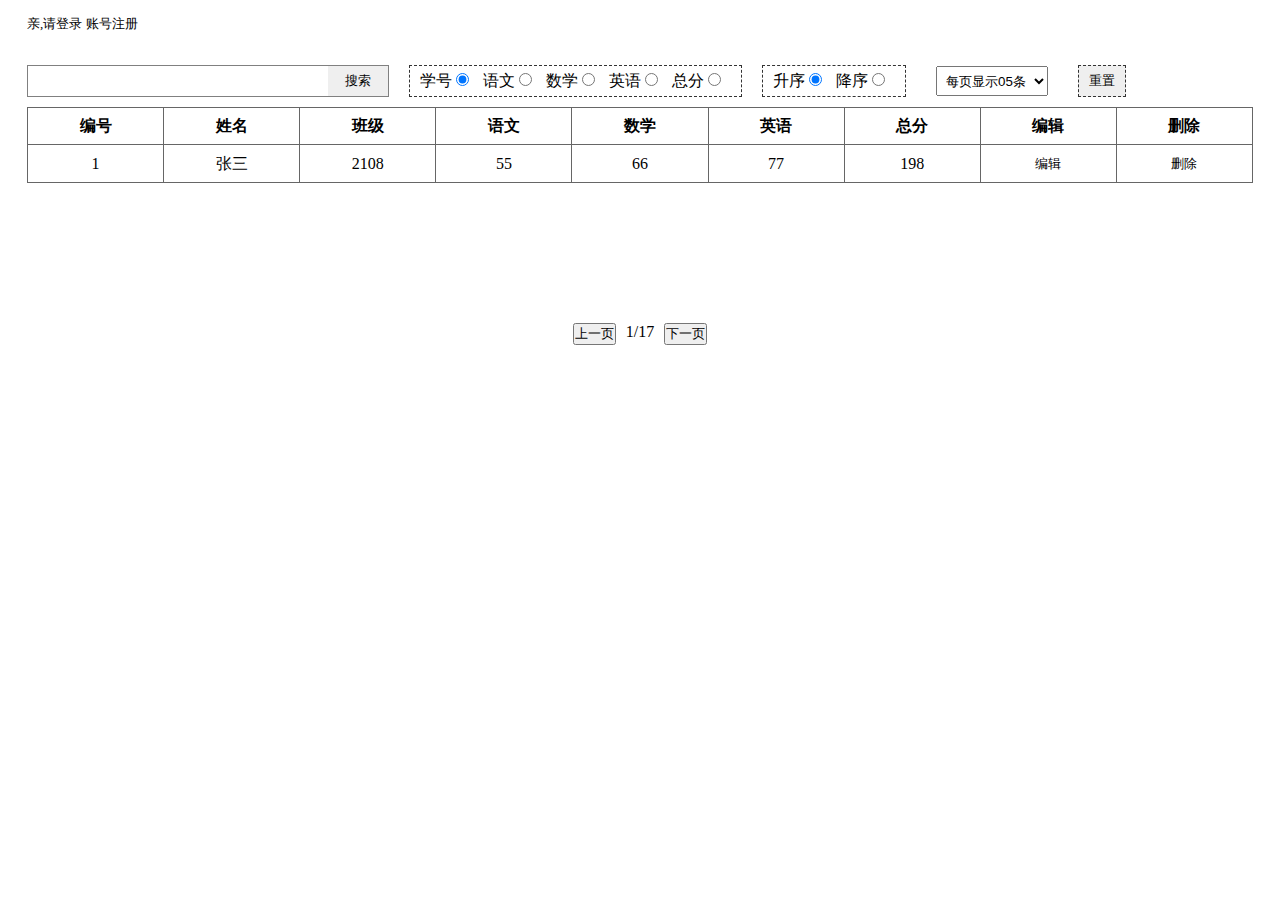
<file: html/index.html>
<!DOCTYPE html>
<html lang="en">

<head>
    <meta charset="UTF-8">
    <meta http-equiv="X-UA-Compatible" content="IE=edge">
    <meta name="viewport" content="width=device-width, initial-scale=1.0">
    <title>Document</title>
    <link rel="stylesheet" href="../css/search.css">
    <script src="../js/cookie.js"></script>
    <script src="../js/ajax.js"></script>
    <script src="../js/interface.js"></script>
    <style>
        * {
            padding: 0;
            margin: 0;
        }

        a {
            color: inherit;
            font-size: 13px;
            text-decoration: none;
        }

        .w {
            width: 1226px;
            margin: 0 auto;
        }

        .header {
            height: 45px;
            line-height: 45px;
            /* background-color: grey; */
        }

        .header .site-nav-login>div {
            display: none;
        }

        .header .site-nav-login .show {
            display: block;
        }

        .showGrade table {
            width: 100%;
            table-layout: fixed;
            border: 1px solid #666;
            border-spacing: 0;
            border-collapse: collapse;
            line-height: 36px;
            text-align: center;

        }

        .showGrade table th,
        .showGrade table td {
            border: 1px solid #666;
        }

        .shadow {
            width: 100%;
            height: 100%;
            background-color: rgba(0, 0, 0, 0.5);
            position: fixed;
            left: 0;
            top: 0;
            display: none;
        }

        .shadow form {
            padding: 20px;
            background-color: #fff;
            position: absolute;
            left: 50%;
            top: 50%;
            transform: translate(-50%, -50%);
        }

        .shadow form p+p {
            margin-top: 8px;
        }
    </style>
</head>

<body>
    <!-- 哈哈哈哈 -->
    <div class="header w">
        <div class="site-nav-login">
            <div class="nav-login-sign show">
                <a href="./login.html">亲,请登录</a>
                <a href="./register.html">账号注册</a>
            </div>
            <div class="nav-login-user">
                <a href="javascript:;" class="loginTips">欢迎,xxx</a>
                <a href="javascript:;" class="exit">退出</a>
            </div>
        </div>
    </div>
    <form class="search_bar w" onsubmit="return false">
        <div class="searchBox">
            <input type="text" class="searchCon">
            <button class="searchBtn">搜索</button>
        </div>
        <div class="orderBox">
            <!-- 排序的列(column)名 (id,chinese,math,english,total) -->
            <div class="orderColBox">
                <label>
                    学号
                    <input type="radio" checked="" name="orderCol" class="orderCol" value="id">
                </label>
                <label>
                    语文
                    <input type="radio" name="orderCol" class="orderCol" value="chinese">
                </label>
                <label>
                    数学
                    <input type="radio" name="orderCol" class="orderCol" value="math">
                </label>
                <label>
                    英语
                    <input type="radio" name="orderCol" class="orderCol" value="english">
                </label>
                <label>
                    总分
                    <input type="radio" name="orderCol" class="orderCol" value="total">
                </label>
            </div>
            <!-- 排序的类型  升序 / 降序 -->
            <div class="orderTypeBox">
                <label>
                    升序
                    <input type="radio" checked="" name="orderType" class="orderType" value="asc">
                </label>
                <label>
                    降序
                    <input type="radio" name="orderType" class="orderType" value="desc">
                </label>
            </div>
            <div class="showNumBox">
                <select class="select">
                    <option value="5" selected>每页显示05条</option>
                    <option value="10">每页显示10条</option>
                    <option value="15">每页显示15条</option>
                    <option value="20">每页显示20条</option>
                </select>
            </div>
            <input type="reset" class="resetBtn" value="重置">
        </div>
    </form>
    <div class="showGrade w">
        <table>
            <thead>
                <tr>
                    <th>编号</th>
                    <th>姓名</th>
                    <th>班级</th>
                    <th>语文</th>
                    <th>数学</th>
                    <th>英语</th>
                    <th>总分</th>
                    <th>编辑</th>
                    <th>删除</th>
                </tr>
            </thead>
            <tbody>
                <tr>
                    <td>1</td>
                    <td>张三</td>
                    <td>2108</td>
                    <td>55</td>
                    <td>66</td>
                    <td>77</td>
                    <td>198</td>
                    <td><a href="javascript:;" class="edit">编辑</a></td>
                    <td><a href="javascript:;" class="edit">删除</a></td>
                </tr>
            </tbody>
        </table>
    </div>
    <div class="pageBox">
        <button class="prev">上一页</button>
        <span class="pageTips">1/17</span>
        <button class="next">下一页</button>
    </div>
    <div class="shadow">
        <form onsubmit="return false">
            <p><label>编号:<input type="text" name="id" disabled></label></p>
            <p><label>姓名:<input type="text" name="name" disabled></label></p>
            <p><label>班级:<input type="text" name="class" disabled></label></p>
            <p><label>语文:<input type="text" name="chinese"></label></p>
            <p><label>数学:<input type="text" name="math"></label></p>
            <p><label>英语:<input type="text" name="english"></label></p>
            <p>
                <input type="submit" class="save" value="保存">
                <input type="reset" class="cancel" value="取消">
            </p>
        </form>
    </div>
</body>
<script>
    var siteNavLogin = document.getElementsByClassName("site-nav-login")[0];
    var sitNavList = siteNavLogin.children;
    var loginTips = document.querySelector(".loginTips");
    var exit = document.querySelector(".exit");
    var showGrade = document.querySelector(".showGrade");
    var tbody = document.querySelector(".showGrade tbody");
    var shadow = document.querySelector(".shadow");
    var save = document.querySelector(".save");
    var cancel = document.querySelector(".cancel");

    var searchBar = document.querySelector(".search_bar");
    var searchCon = document.querySelector(".searchCon");
    var form = document.querySelector(".shadow form");
    var select = document.querySelector(".select");

    var prev = document.querySelector(".prev");
    var next = document.querySelector(".next");
    var pageTips = document.querySelector(".pageTips");

    // 全局变量  => 1. 记录页面加载的默认值  2. 点击修改后的数值
    var key = "";   // 页面加载时 默认搜索全部数据
    var orderCol = "id"; //页面加载时  默认按照 id排序
    var orderType = "asc"; // 页面加载时 默认升序
    var pageIndex = 1; // 页面加载时 默认显示第一页
    var showNum = 5;   // 页面加载时 默认每页显示五条


    // 标识用户身份
    var cookie = document.cookie;
    if (cookie) {
        var lgc = getCookie("lgc");
        if (lgc) {
            for (var i = 0; i < sitNavList.length; i++) {
                sitNavList[i].classList.remove("show");
            }
            sitNavList[1].classList.add("show");
            loginTips.textContent = `欢迎你,${lgc}`;

            exit.onclick = function () {
                deleteCookie("lgc");
                location.reload();
            }

        }
    }

    // 页面加载时渲染所有成绩
    loadGrade();


    showGrade.onclick = function (e) {
        var e = e || window.event;
        var target = e.target || e.srcElement;

        if (target.className == "delete") {
            if (confirm("是否删除该成绩")) {


                var tr = target.parentElement.parentElement;
                // tr.remove();
                var id = tr.getAttribute("data-id");
                console.log(id);

                deleteGradeById({ id }).then(result => {
                    var { status, msg } = result;
                    if (status) {
                        tr.remove();
                    } else {
                        alert(msg);
                    }
                }).catch(err => {
                    throw err;
                })

                /*   var xhr = new XMLHttpRequest();
  
                  xhr.open("get", "../php/deleteGradeById.php?id=" + id, true);
  
                  xhr.send();
  
                  xhr.onreadystatechange = function () {
                      if (xhr.readyState == 4 && xhr.status == 200) {
                          var result = xhr.responseText;
                          console.log(result);
                          result = JSON.parse(result);
                          console.log(result);
  
                          var { status, msg } = result;
                          if (status) {
                              tr.remove();
                          } else {
                              alert(msg);
                          }
  
                      }
                  } */
            }
        } else if (target.className == "edit") {
            // 遮罩层显示
            shadow.style.display = "block";
            var tr = target.parentElement.parentElement;
            var id = tr.getAttribute("data-id");

            $.ajax({
                type: "get",
                url: "../php/searchGradeById.php",
                data: {
                    id: id
                    // id,
                },
                dataType: "json",
                success: function (result) {
                    console.log(result);

                    var { status, msg, data } = result;
                    if (status) {
                        // idInp.value = data.id;
                        // nameInp.value = data.name;
                        // classInp.value = data.class;
                        // chineseInp.value = data.chinese;
                        // mathInp.value = data.math;
                        // englishInp.value = data.english;


                        // form.id.value = data.id;
                        // form.name.value = data.name;
                        // form.class.value = data.class;
                        // form.chinese.value = data.chinese;
                        // form.math.value = data.math;
                        // form.english.value = data.english;


                        for (var key in data) {
                            form[key].value = data[key];
                        }


                    } else {
                        alert(msg);
                    }
                }
            })



        }

    }

    searchBar.onclick = function () {
        var e = e || window.event;
        var target = e.target || e.srcElement;
        if (target.className == "searchBtn") {  // 点击修改 搜索关键词
            key = searchCon.value.trim();
            loadGrade();
        } else if (target.className == "orderCol") { // 点击修改 搜索排序列名
            orderCol = target.value;
            loadGrade();
        } else if (target.className == "orderType") { // 点击修改  排序方式
            orderType = target.value;;
            loadGrade();
        }
    }

    select.onchange = function () {
        showNum = this.value;
        // pageIndex = 1;  每次切换showNum  => pageIndex = 1(从第一页显示)
        loadGrade();
    }

    save.onclick = function () {
        var id = form.id.value;
        var chinese = form.chinese.value;
        var ma = form.math.value;
        var en = form.english.value;

        if (id && chinese && ma && en) {
            $.ajax({
                type: "post",
                url: "../php/updateGradeById.php",
                data: { id, ch: chinese, ma, en },
                dataType: "json",
                success: function (result) {
                    console.log(result);
                    var { status, msg } = result;
                    if (status) {
                        shadow.style.display = "none";
                        loadGrade();
                    } else {
                        alert(msg);
                    }
                }
            })
        }
    }

    cancel.onclick = function () {
        shadow.style.display = "none";
    }

    function loadGrade() {
        $.ajax({
            type: "get",
            url: "../php/searchGradeOrderLimit.php",
            data: { key, orderCol, orderType, pageIndex, showNum },
            dataType: "json",
            success: function (result) {
                var { status, msg, list, currentIndex, count, maxPage } = result;

                if (status) {
                    if (list.length) {

                        var html = "";
                        list.forEach(({ id, name, class: _class, chinese, math, english, total }) => {
                            html += `<tr  data-id="${id}">
                            <td>${id}</td>
                            <td>${name}</td>
                            <td>${_class}</td>
                            <td>${chinese}</td>
                            <td>${math}</td>
                            <td>${english}</td>
                            <td>${total}</td>
                            <td><a href="javascript:;" class="edit">编辑</a></td>
                            <td><a href="javascript:;" class="delete" >删除</a></td>
                        </tr>`;
                        })
                        tbody.innerHTML = html;

                        // 问题?  数据总共81条,pageIndex 全局变量记录每次切换的页码
                        // 每页显示5条  => 17
                        // 每页显示10条  => 9
                        // 每页显示15条  => 6
                        // 每页显示20条  => 5 

                        // 页码多 向 页码少的切换时  如果pageIndex 超出 maxPage => 此时点击上一页 不生效?
                        // 解决方法:
                        // (1)  每次切换showNum  => pageIndex = 1(从第一页显示)
                        // (2)  超出最大页 => pageIndex默认改为最大页

                        pageIndex = pageIndex > maxPage ? maxPage : pageIndex;
                        pageTips.textContent = `${currentIndex}/${maxPage}`;
                        console.log(pageIndex);

                        prev.onclick = function () {
                            if (pageIndex <= 1) return false;
                            pageIndex--;
                            console.log(pageIndex);
                            loadGrade();
                        }


                        next.onclick = function () {
                            if (pageIndex >= maxPage) return false;
                            pageIndex++;
                            console.log(pageIndex);
                            loadGrade();
                        }


                    } else {
                        showGrade.textContent = "暂无数据";
                    }
                } else {
                    alert(msg);
                }
            }
        })
    }


</script>

</html>
</file>
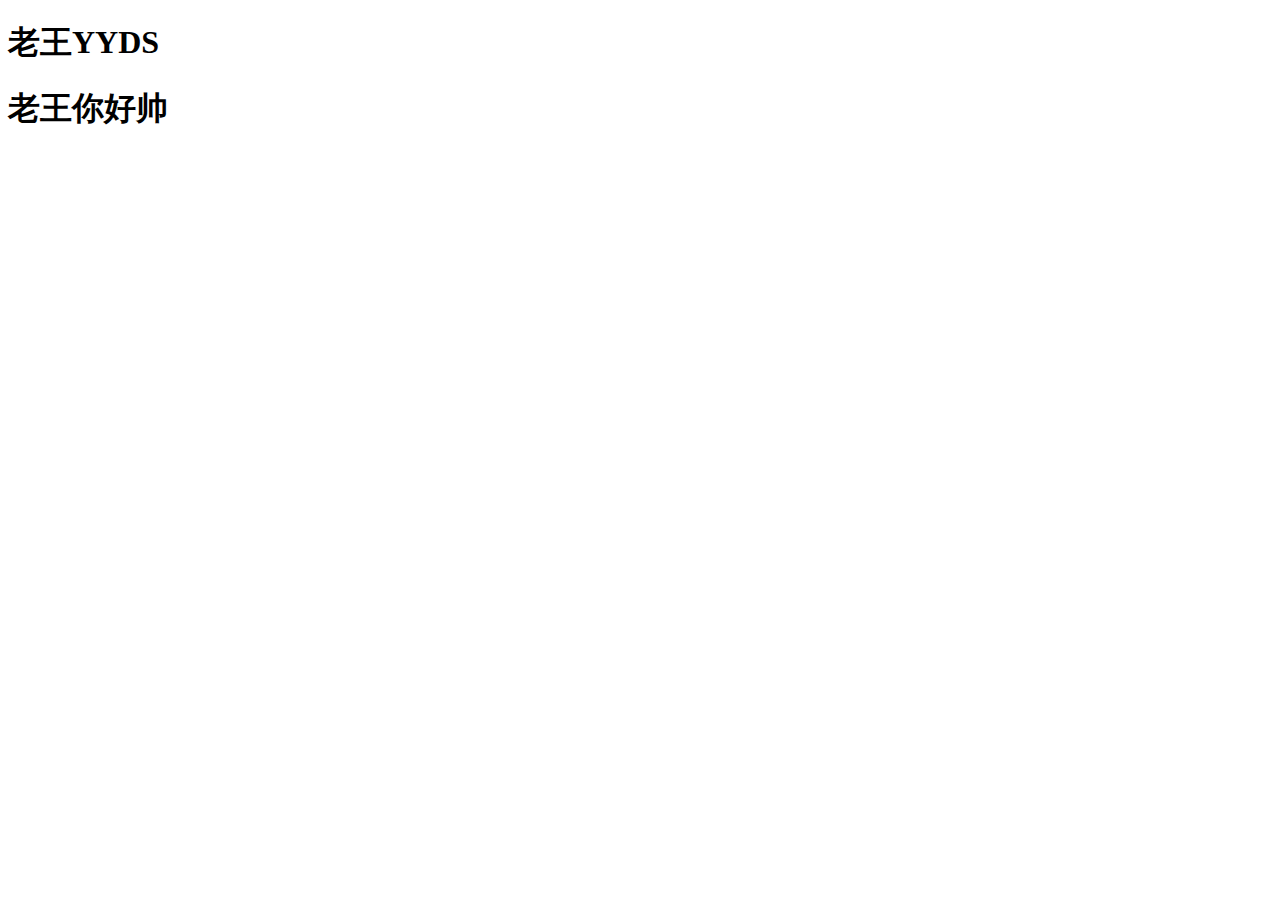
<file: LWyyds.html>
<!DOCTYPE html>
<html lang="en">

<head>
    <meta charset="UTF-8">
    <meta http-equiv="X-UA-Compatible" content="IE=edge">
    <meta name="viewport" content="width=device-width, initial-scale=1.0">
    <title>Document</title>
</head>

<body>
    <h1>老王YYDS</h1>
    <h1>老王你好帅</h1>
</body>

</html>
</file>
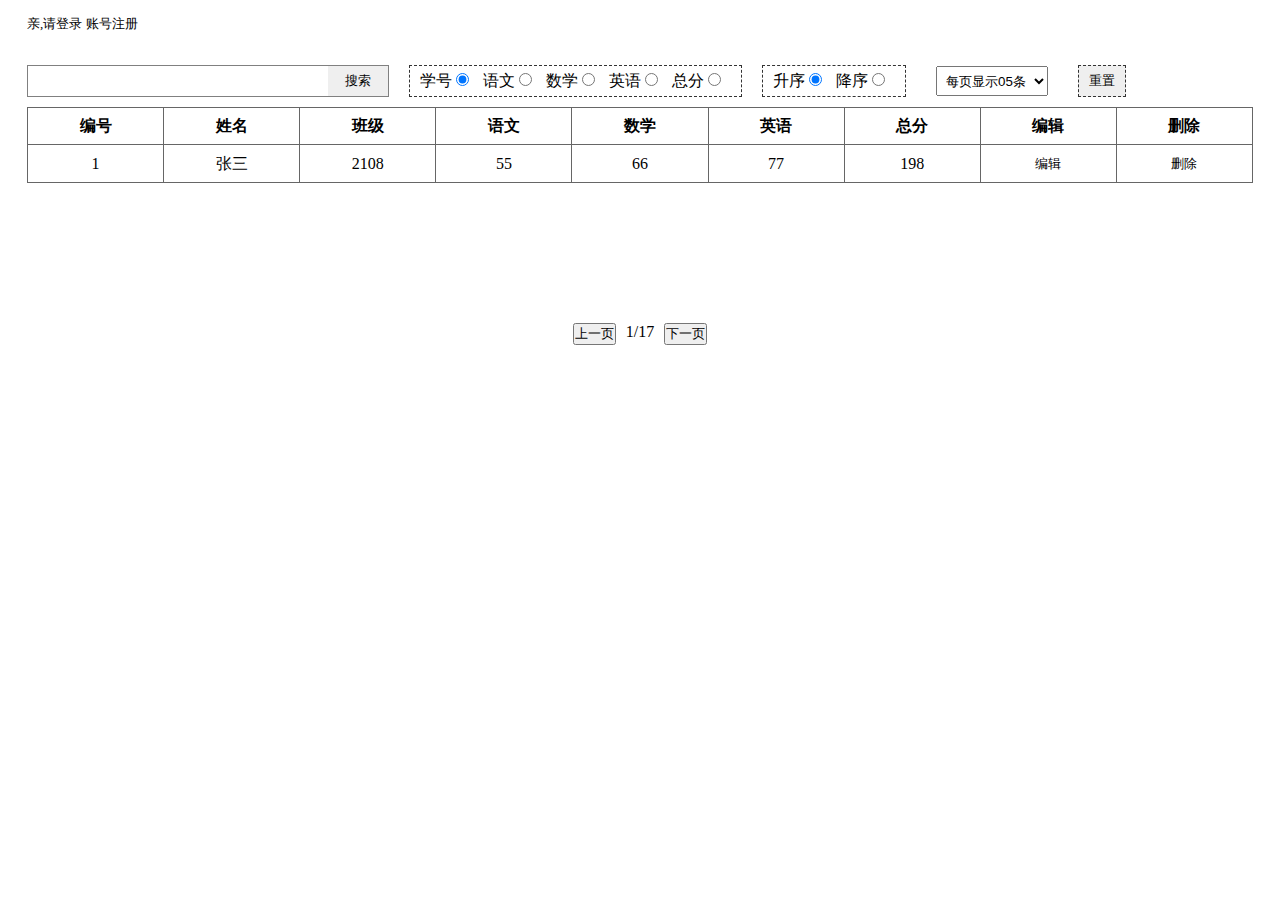
<file: html/goodsDetail.html>
<!DOCTYPE html>
<html lang="en">

<head>
    <meta charset="UTF-8">
    <meta http-equiv="X-UA-Compatible" content="IE=edge">
    <meta name="viewport" content="width=device-width, initial-scale=1.0">
    <title>Document</title>
    <link rel="stylesheet" href="../css/ui-base.css">
    <link rel="stylesheet" href="../css/detail.css">
    <script src="../js/jquery-3.6.0.min.js"></script>
    <script src="../js/interface.js"></script>
    <script src="../js/cookie.js"></script>
    <style>
        * {
            padding: 0;
            margin: 0;
        }

        a {
            color: inherit;
            text-decoration: none;
        }

        li {
            list-style: none;
        }

        .w {
            width: 1226px;
            margin: 0 auto;
        }

        .tips {
            width: 1226px;
            margin: 0 auto;
        }

        .cl::after {
            content: "";
            display: block;
            clear: both;
            overflow: hidden;
            visibility: hidden;
        }

        .tips a {
            font-size: 14px;
        }


        .wrapAll {
            margin-top: 100px;
            /* background-color: grey; */
        }

        .wrapInner {
            width: 400px;
            height: 400px;
            border: 1px solid #333;
            position: relative;
        }

        .wrapInner img {
            width: 100%;
            height: 100%;
        }

        .shadow {
            width: 200px;
            height: 200px;
            background-color: rgba(0, 0, 0, 0.5);
            position: absolute;
            display: none;
        }

        .left {
            width: 400px;
            background-color: pink;
            float: left;
            margin-right: 50px;
        }

        .right {
            background-color: pink;
            overflow: hidden;
            min-height: 400px;
            padding: 0 10px;
        }

        .scaleBar {
            width: 400px;
            height: 400px;
            background-color: rgba(122, 255, 255, 0.6);
            position: relative;
            /* overflow: hidden; */
            display: none;
        }

        .scaleBar img {
            position: absolute;
            /* z-index: -1; */
            width: 800px;
            height: 800px;
        }

        .goodsInfo {
            font-size: 12px;
        }

        .goodsInfo .sku-name {
            font-weight: bolder;
            font-size: 16px;
        }

        .goodsInfo>* {
            margin-top: 5px;
        }

        .switchList {
            display: flex;
            margin-top: 10px;
            padding: 5px auto;
        }

        .switchList li {
            flex: 1;
        }

        .switchList li+li {
            margin-left: 10px;
        }

        .switchList li img {
            width: 100%;
        }
    </style>
</head>

<body>
    <div class="tips">
        <a href="./login.html">请登录</a>
        <a href="./register.html">免费注册</a>
    </div>
    <div class="wrapAll w cl">
        <div class="left">
            <!-- <div class="wrapInner">
                <div class="shadow"></div>
                <img class="smallImg"
                    src="https://img10.360buyimg.com/n1/s450x450_jfs/t1/125191/18/16011/44383/5f918209Ea135c062/01e7f9899dc4805f.jpg"
                    alt="">
            </div>
            <ul class="switchList">
                <li><img src="https://img10.360buyimg.com/n1/s450x450_jfs/t1/125191/18/16011/44383/5f918209Ea135c062/01e7f9899dc4805f.jpg   "
                        alt=""></li>
                <li><img src="https://img10.360buyimg.com/n1/s450x450_jfs/t1/125191/18/16011/44383/5f918209Ea135c062/01e7f9899dc4805f.jpg   "
                        alt=""></li>
                <li><img src="https://img10.360buyimg.com/n1/s450x450_jfs/t1/125191/18/16011/44383/5f918209Ea135c062/01e7f9899dc4805f.jpg   "
                        alt=""></li>
                <li><img src="https://img10.360buyimg.com/n1/s450x450_jfs/t1/125191/18/16011/44383/5f918209Ea135c062/01e7f9899dc4805f.jpg   "
                        alt=""></li>
            </ul> -->
        </div>
        <div class="right">
            <!-- <div class="scaleBar">
                <img class="bigImg"
                    src="https://img10.360buyimg.com/n1/s450x450_jfs/t1/125191/18/16011/44383/5f918209Ea135c062/01e7f9899dc4805f.jpg"
                    alt="">
            </div>
            <div class="goodsInfo">
                <div class="sku-name">
                    华为 HUAWEI Mate 40 Pro麒麟9000 5G SoC芯片 超感知徕卡电影影像 66W有线超级快充8GB+256GB秋日胡杨5G全网通套餐二（含充电器和数据线）
                </div>
                <div class="summary">
                    京 东 价: <span>￥ 6999.00</span> 降价通知
                </div>
                <div class="wrap-input">
                    <a href="javascript:;" class="reduce">-</a>
                    <input type="number" class="count-input" value="1">
                    <a href="javascript:;" class="add">+</a>
                </div>
                <div class="buyGoods">
                    <button class="addToShoppingCar">加入购物车</button>
                </div>
            </div> -->
        </div>
    </div>
    <div class="goodsDetail w">

    </div>
</body>
<script>
    // lgc 标识用户身份




    $(async function () {
        var tips = document.getElementsByClassName("tips")[0];
        var user = getCookie("lgc");

        // list.html => detail.html => login.html
        // 页面加载时  有用户名就表示用户身份  没有=>去登录
        if (user) {
            tips.innerHTML = `欢迎您,${user} <button onclick="exit()">退出</button>`
        } else {
            location.href = "./login_account.html?returnUrl=" + encodeURIComponent(location.href)
        }

        var url = urlParse();
        console.log(url);
        var { gid } = url;
        if (gid) {
            // searchGoodsByGoodsId({ gid }).then(result => { }).catch(() => { })
            var result = await searchGoodsByGoodsId({ gid });
            console.log(result);
            var { status, msg, data } = result;
            if (status) {
                var { goodsName, goodsImg, goodsPrice, smallPicList, bigPicList, goodsDetail } = data;

                // left  

                var switchListHTML = "";
                smallPicList.forEach((img, index) => {
                    switchListHTML += `<li><img src="https:${img}" bigUrl="${bigPicList[index]}" alt=""></li>`
                })

                $(".wrapAll .left").html(`<div class="wrapInner">
                    <div class="shadow"></div>
                    <img class="smallImg"
                        src="${bigPicList[0]}"
                        alt="">
                </div>
                <ul class="switchList">
                    ${switchListHTML}
                </ul>`);

                // right 
                $(".wrapAll .right").html(`<div class="scaleBar">
                <img class="bigImg"
                    src="${bigPicList[0]}"
                    alt="">
            </div>
            <div class="goodsInfo">
                <div class="sku-name">
                    ${goodsName}
                </div>
                <div class="summary">
                    京 东 价: <span>￥ ${goodsPrice}</span> 降价通知
                </div>
                <div class="wrap-input">
                    <a href="javascript:;" class="reduce">-</a>
                    <input type="number" class="count-input" value="1">
                    <a href="javascript:;" class="add">+</a>
                </div>
                <div class="buyGoods">
                    <button class="addToShoppingCar">加入购物车</button>
                </div>
            </div>`);

                // goodsDetail
                $(".goodsDetail").html(goodsDetail);

                // $(".switchList li").mouseenter(function () {
                //     var index = $(this).index();
                //     var bigUrl = bigPicList[index];
                //     $(".smallImg,.bigImg").prop("src", bigUrl);
                // })

            } else {
                location.href = "./index.html";
            }
        } else {
            location.href = "./index.html";
        }


        $(document).on("mouseenter", ".switchList li", function () {
            var bigUrl = $(this).find("img").attr("bigUrl");
            $(".smallImg,.bigImg").prop("src", bigUrl);
        })



        // 点击加入购物车
        // 谁?   买了什么东西?    买了多少件
        // 谁?            =>  当前登录的用户 
        // 买了什么东西?   =>  商品的相关信息(goodslist => 对应goodsId)
        // 买了几件        =>  $(".count-input").val();

        $(document).on("click", ".addToShoppingCar", async function () {

            // 谁? =>  当前登录的用户(判断用户是否登录) 
            var user = getCookie("lgc");
            if (user) { // 用户已登录  => 加入购物车(存数据库)
                var buyNum = $(".count-input").val()
                var result = await addToShoppingCar({ user, gid, buyNum });
                var { status, msg } = result;
                console.log(result);
                if (status) {
                    if (confirm("商品购买成功,是否进入购物车?")) {
                        location.href = "./shoppingCar.html";
                    }
                } else {
                    alert(msg);
                }


            } else { // 没有登录 => 去登录

                // 问题
                // 没有登录 => 去登录 => 登录成功(跳转主页 => 尴尬)

                // 解决方法啊?
                // 跳转登录页的同时,传递当前页的url作为 returnUrl, 登录成功再跳转回来

                location.href = "./login_account.html?returnUrl=" + encodeURIComponent(location.href)
            }

        })


    })



    function urlParse() {
        var search = location.search;
        var data = {};
        if (search) {  //从注册页跳转过来  => 有数据
            var str = search.substring(1);
            console.log(str);
            var list = str.split("&");
            // console.log(list);
            list.forEach(function (item) {
                var key = item.split("=")[0];
                var val = item.split("=")[1];
                data[key] = val;
            })
        }
        return data;
    }


    function exit() {
        deleteCookie("lgc");
        location.reload();
    }


</script>

</html>
</file>
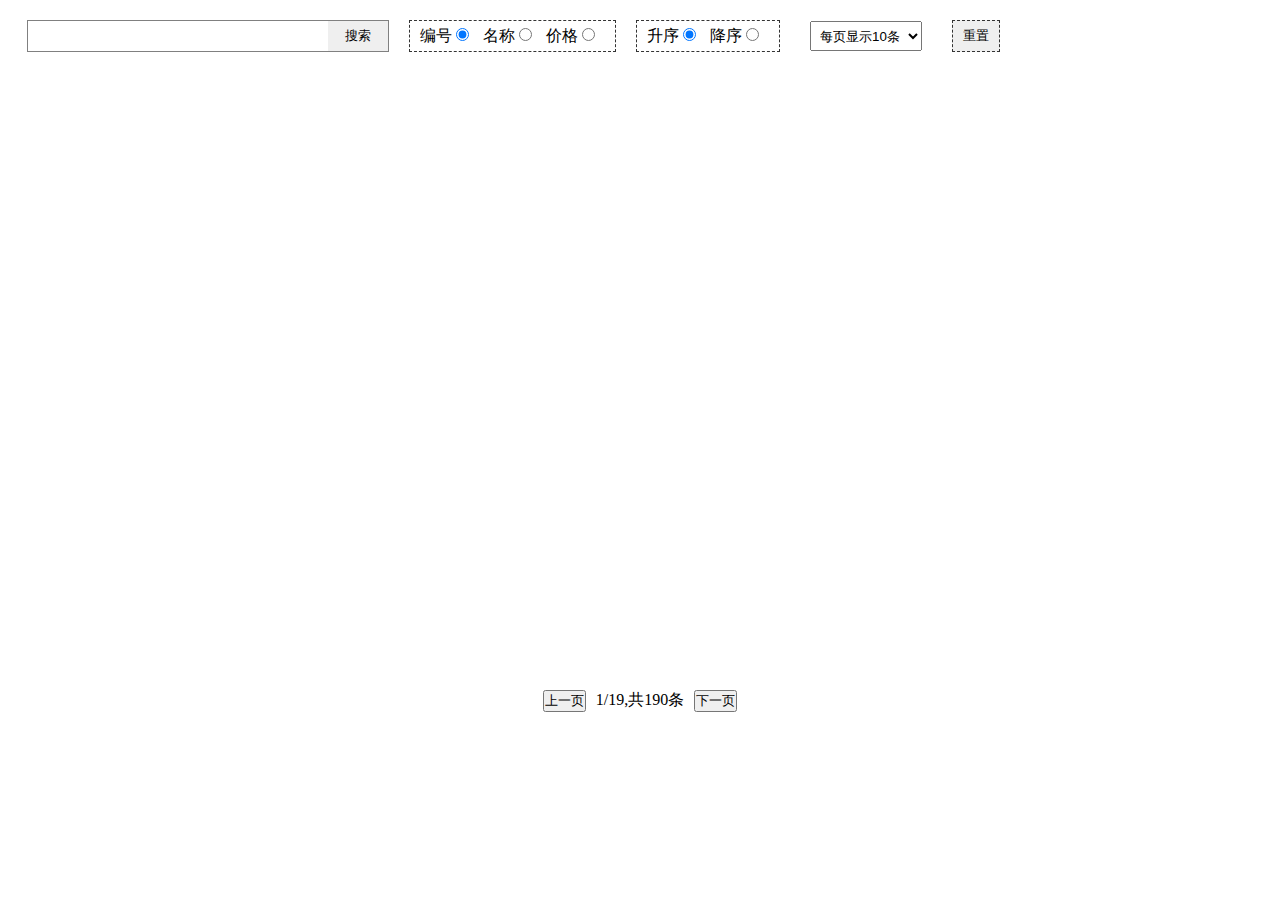
<file: html/goodsList.html>
<!DOCTYPE html>
<html lang="en">

<head>
    <meta charset="UTF-8">
    <meta http-equiv="X-UA-Compatible" content="IE=edge">
    <meta name="viewport" content="width=device-width, initial-scale=1.0">
    <title>Document</title>
    <link rel="stylesheet" href="../css/search.css">
    <script src="../js/jquery-3.6.0.min.js"></script>
    <script src="../js/interface.js"></script>
    <script src="../js/goodsList.js"></script>
    <style>
        * {
            padding: 0;
            margin: 0;
        }

        li {
            list-style: none;
        }

        a {
            text-decoration: none;
            color: inherit;
        }

        img {
            vertical-align: top;
        }

        .cl::after {
            content: "";
            display: block;
            clear: both;
            height: 0;
            overflow: hidden;
            visibility: hidden;
        }

        .w {
            width: 1226px;
            margin: 0 auto;
        }

        .list {
            width: 1226px;
            margin: 0 auto;
            min-height: 608px;
        }

        .list li {
            width: -webkit-calc(100% / 5);
            float: left;
            padding: 10px;
            font-size: 14px;
            box-sizing: border-box;
        }

        .list li:hover {
            box-shadow: 0px 0px 4px 2px rgba(0, 0, 0, 0.5);
        }

        .list li a {
            display: block;
            text-align: center;
        }

        .list li img {
            width: 80%;
            margin: 20px auto;
            transition: all 0.5s;
        }

        /* .list li:hover img {
            transform: rotate(360deg);
        } */



        .info {
            font-size: 12px;
            line-height: 24px;
            height: 48px;
            /* 多行文本溢出隐藏 */
            display: -webkit-box;
            -webkit-box-orient: vertical;
            -webkit-line-clamp: 2;
            overflow: hidden;
        }

        .price {
            font-size: 12px;
            color: red;
        }

        .search_bar {
            margin: 20px auto;
        }

        .pageBox {
            width: max-content;
            margin: 0 auto;
            margin-top: 20px;
        }
    </style>
</head>

<body>
    <form class="search_bar w" onsubmit="return false">
        <div class="searchBox">
            <input type="text" class="searchCon">
            <button class="searchBtn">搜索</button>
        </div>
        <div class="orderBox">

            <div class="orderColBox">
                <label>
                    编号
                    <input type="radio" checked="" name="orderCol" class="orderCol" value="id">
                </label>
                <label>
                    名称
                    <input type="radio" name="orderCol" class="orderCol" value="goodsName">
                </label>
                <label>
                    价格
                    <input type="radio" name="orderCol" class="orderCol" value="goodsPrice">
                </label>
            </div>

            <div class="orderTypeBox">
                <label>
                    升序
                    <input type="radio" checked="" name="orderType" class="orderType" value="asc">
                </label>
                <label>
                    降序
                    <input type="radio" name="orderType" class="orderType" value="desc">
                </label>
            </div>
            <div class="showNumBox">
                <select class="select">
                    <option value="10" selected="">每页显示10条</option>
                    <option value="20">每页显示20条</option>
                    <option value="40">每页显示40条</option>
                    <option value="60">每页显示60条</option>
                </select>
            </div>
            <input type="reset" class="resetBtn" value="重置">
        </div>
    </form>
    <div class="list cl">
        <!-- <li>
            <a href="">
                <img src="https://img12.360buyimg.com/n7/jfs/t1/139098/11/697/82375/5ee6fcebE11053e13/f5df8e27a0b546c5.jpg"
                    alt="">
            </a>
            <p class="info">华为 HUAWEI P40 Pro 麒麟990 5G SoC芯片 5000万超感知徕卡四摄 50倍数字变焦 8GB+128GB冰霜银全网通5G</p>
            <p class="price">￥<span>5988.00</span> </p>
        </li>
        <li>
            <a href="">
                <img src="https://img12.360buyimg.com/n7/jfs/t1/139098/11/697/82375/5ee6fcebE11053e13/f5df8e27a0b546c5.jpg"
                    alt="">
            </a>
            <p class="info">华为 HUAWEI P40 Pro 麒麟990 5G SoC芯片 5000万超感知徕卡四摄 50倍数字变焦 8GB+128GB冰霜银全网通5G</p>
            <p class="price">￥<span>5988.00</span> </p>
        </li>
        <li>
            <a href="">
                <img src="https://img12.360buyimg.com/n7/jfs/t1/139098/11/697/82375/5ee6fcebE11053e13/f5df8e27a0b546c5.jpg"
                    alt="">
            </a>
            <p class="info">华为 HUAWEI P40 Pro 麒麟990 5G SoC芯片 5000万超感知徕卡四摄 50倍数字变焦 8GB+128GB冰霜银全网通5G</p>
            <p class="price">￥<span>5988.00</span> </p>
        </li>
        <li>
            <a href="">
                <img src="https://img12.360buyimg.com/n7/jfs/t1/139098/11/697/82375/5ee6fcebE11053e13/f5df8e27a0b546c5.jpg"
                    alt="">
            </a>
            <p class="info">华为 HUAWEI P40 Pro 麒麟990 5G SoC芯片 5000万超感知徕卡四摄 50倍数字变焦 8GB+128GB冰霜银全网通5G</p>
            <p class="price">￥<span>5988.00</span> </p>
        </li> -->
    </div>
    <div class="pageBox">
        <button class="prev">上一页</button>
        <span class="pageTips">1/19,共190条</span>
        <button class="next">下一页</button>
    </div>
</body>


</html>
</file>
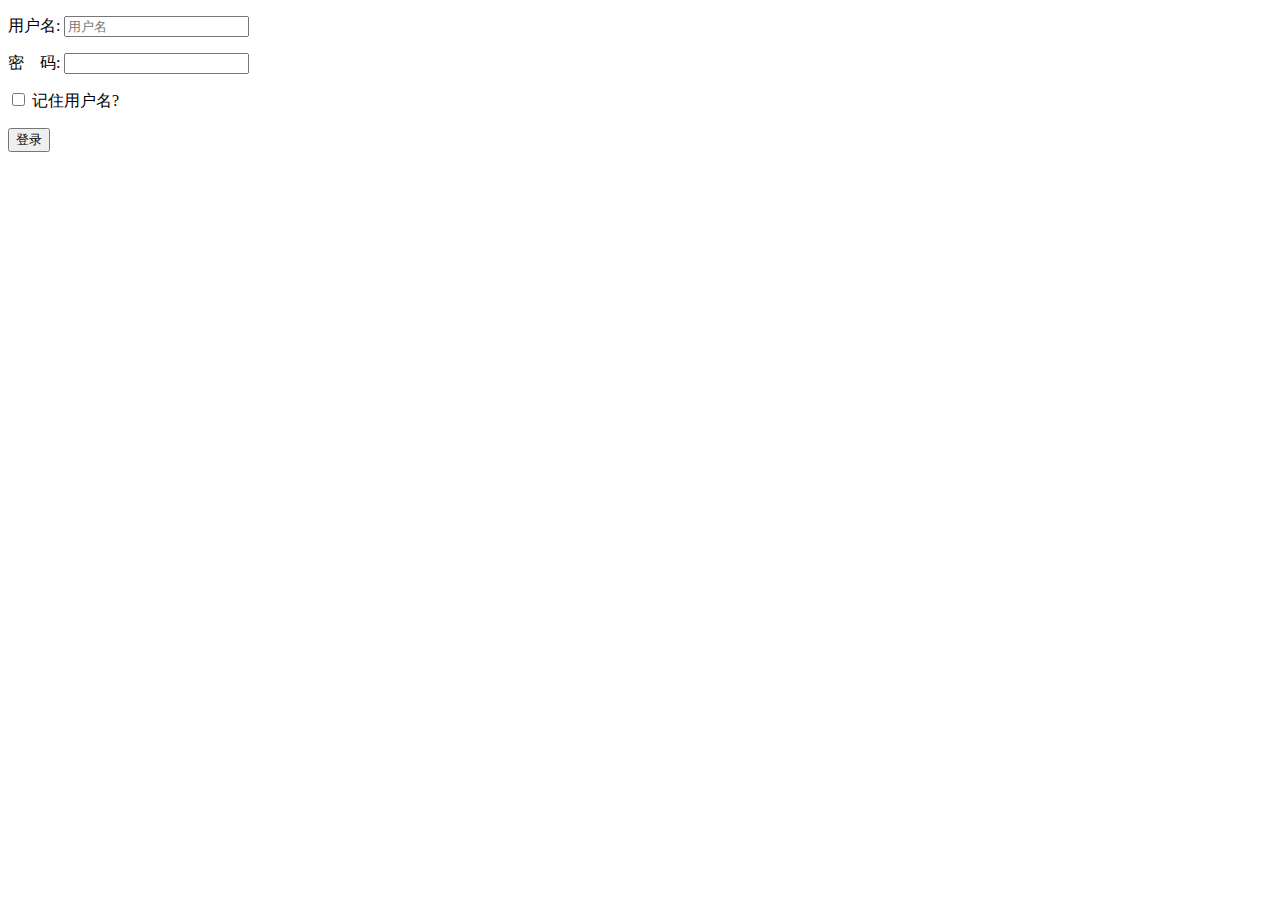
<file: html/login.html>
<!DOCTYPE html>
<html lang="en">

<head>
    <meta charset="UTF-8">
    <meta http-equiv="X-UA-Compatible" content="IE=edge">
    <meta name="viewport" content="width=device-width, initial-scale=1.0">
    <title>Document</title>
    <script src="../js/cookie.js"></script>
    <script src="../js/ajax.js"></script>
    <script src="../js/interface.js"></script>
    <style>
        div {
            user-select: none;
        }

        p span {
            position: absolute;
        }

        .right {
            font-size: 12px;
            color: green;
        }

        .err {
            font-size: 12px;
            color: red;
        }
    </style>
</head>

<body>
    <form onsubmit="return false">
        <p>
            <label for="user">用户名:</label>
            <input type="text" id="user" placeholder="用户名"><br>
            <span id="user_span"></span>
        </p>
        <p>
            <label for="">密&emsp;码:</label>
            <input type="text" id="pwd"><br>
            <span id="pwd_span"></span>
        </p>
        <p>
            <label>
                <input type="checkbox" id="isRem"> 记住用户名?
            </label>
        </p>
        <p>
            <input type="submit" id="btn" value="登录">
        </p>
    </form>
</body>

<script>

    // 1. 获取元素 
    var userInp = document.getElementById("user");
    var userSpan = document.getElementById("user_span");

    var pwdInp = document.getElementById("pwd");
    var pwdSpan = document.getElementById("pwd_span");
    var isRem = document.getElementById("isRem");

    btn.onclick = function () {
        // 用户输入的  用户名和密码
        var user = userInp.value.trim();
        var pwd = pwdInp.value;

        if (user && pwd) {
            login({ user, pwd }).then(result => {
                var { status, msg } = result;
                if (status) {
                    if (isRem.checked) {
                        setCookie("lgc", user, 7);
                    } else {
                        setCookie("lgc", user);
                    }
                    location.href = "index.html";
                } else {
                    // alert(msg);
                    pwdSpan.textContent = msg;
                    pwdSpan.className = "err";
                }
            }).catch(err => {
                throw err;
            })


            /* var xhr = new XMLHttpRequest();

            xhr.open("post", "../php/login.php", true);

            xhr.setRequestHeader("Content-Type", "application/x-www-form-urlencoded");
            xhr.send(`user=${user}&pwd=${pwd}`);

            xhr.onreadystatechange = function () {
                if (xhr.readyState == 4 && xhr.status == 200) {
                    var result = xhr.responseText;
                    console.log(result);
                    result = JSON.parse(result);
                    console.log(result);

                    var { status, msg } = result;

                    if (status) {
                        if (isRem.checked) {
                            setCookie("lgc", user, 7);
                        } else {
                            setCookie("lgc", user);
                        }
                        location.href = "index1.html";
                    } else {
                        // alert(msg);
                        pwdSpan.textContent = msg;
                        pwdSpan.className = "err";
                    }

                }
            } */

        }
    }






</script>

</html>
</file>
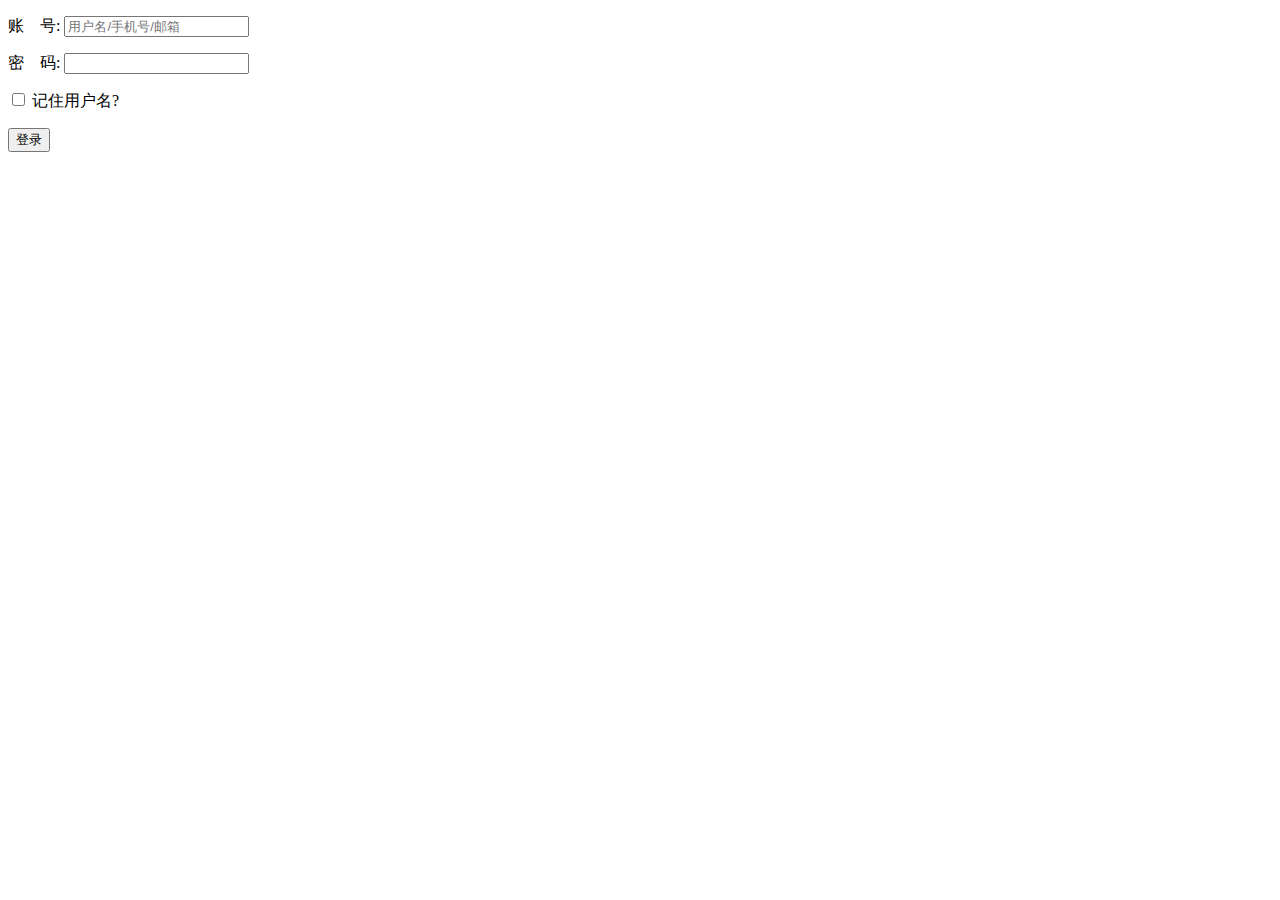
<file: html/login_account.html>
<!DOCTYPE html>
<html lang="en">

<head>
    <meta charset="UTF-8">
    <meta http-equiv="X-UA-Compatible" content="IE=edge">
    <meta name="viewport" content="width=device-width, initial-scale=1.0">
    <title>Document</title>
    <script src="../js/cookie.js"></script>
    <style>
        div {
            user-select: none;
        }

        p span {
            position: absolute;
        }

        .right {
            font-size: 12px;
            color: green;
        }

        .err {
            font-size: 12px;
            color: red;
        }
    </style>
</head>

<body>
    <form onsubmit="return false">
        <p>
            <label for="user">账&emsp;号:</label>
            <input type="text" id="user" placeholder="用户名/手机号/邮箱"><br>
            <span id=" user_span"></span>
        </p>
        <p>
            <label for="">密&emsp;码:</label>
            <input type="text" id="pwd"><br>
            <span id="pwd_span"></span>
        </p>
        <p>
            <label>
                <input type="checkbox" id="isRem"> 记住用户名?
            </label>
        </p>
        <p>
            <input type="submit" id="btn" value="登录">
        </p>
    </form>
</body>

<script>

    // 1. 获取元素 
    var userInp = document.getElementById("user");
    var userSpan = document.getElementById("user_span");

    var pwdInp = document.getElementById("pwd");
    var pwdSpan = document.getElementById("pwd_span");
    var isRem = document.getElementById("isRem");

    btn.onclick = function () {
        // 用户输入的  用户名和密码
        var account = userInp.value.trim();
        var pwd = pwdInp.value;

        if (account && pwd) {
            var xhr = new XMLHttpRequest();

            xhr.open("post", "../php/login_account.php", true);

            xhr.setRequestHeader("Content-Type", "application/x-www-form-urlencoded");
            xhr.send(`account=${account}&pwd=${pwd}`);

            xhr.onreadystatechange = function () {
                if (xhr.readyState == 4 && xhr.status == 200) {
                    var result = xhr.responseText;
                    console.log(result);
                    result = JSON.parse(result);
                    console.log(result);

                    var { status, msg, user } = result;

                    if (status) {
                        if (isRem.checked) {
                            setCookie("lgc", user, 7);
                        } else {
                            setCookie("lgc", user);
                        }

                        var url = urlParse();
                        var { returnUrl } = url;
                        console.log(returnUrl);

                        if (returnUrl) {
                            location.href = decodeURIComponent(returnUrl);
                        } else {
                            location.href = "index.html";
                        }
                    } else {
                        // alert(msg);
                        pwdSpan.textContent = msg;
                        pwdSpan.className = "err";
                    }
                }
            }

        }
    }


    function urlParse() {
        var search = location.search;
        var data = {};
        if (search) {  //从注册页跳转过来  => 有数据
            var str = search.substring(1);
            console.log(str);
            var list = str.split("&");
            // console.log(list);
            list.forEach(function (item) {
                var key = item.split("=")[0];
                var val = item.split("=")[1];
                data[key] = val;
            })
        }
        return data;
    }






</script>

</html>
</file>
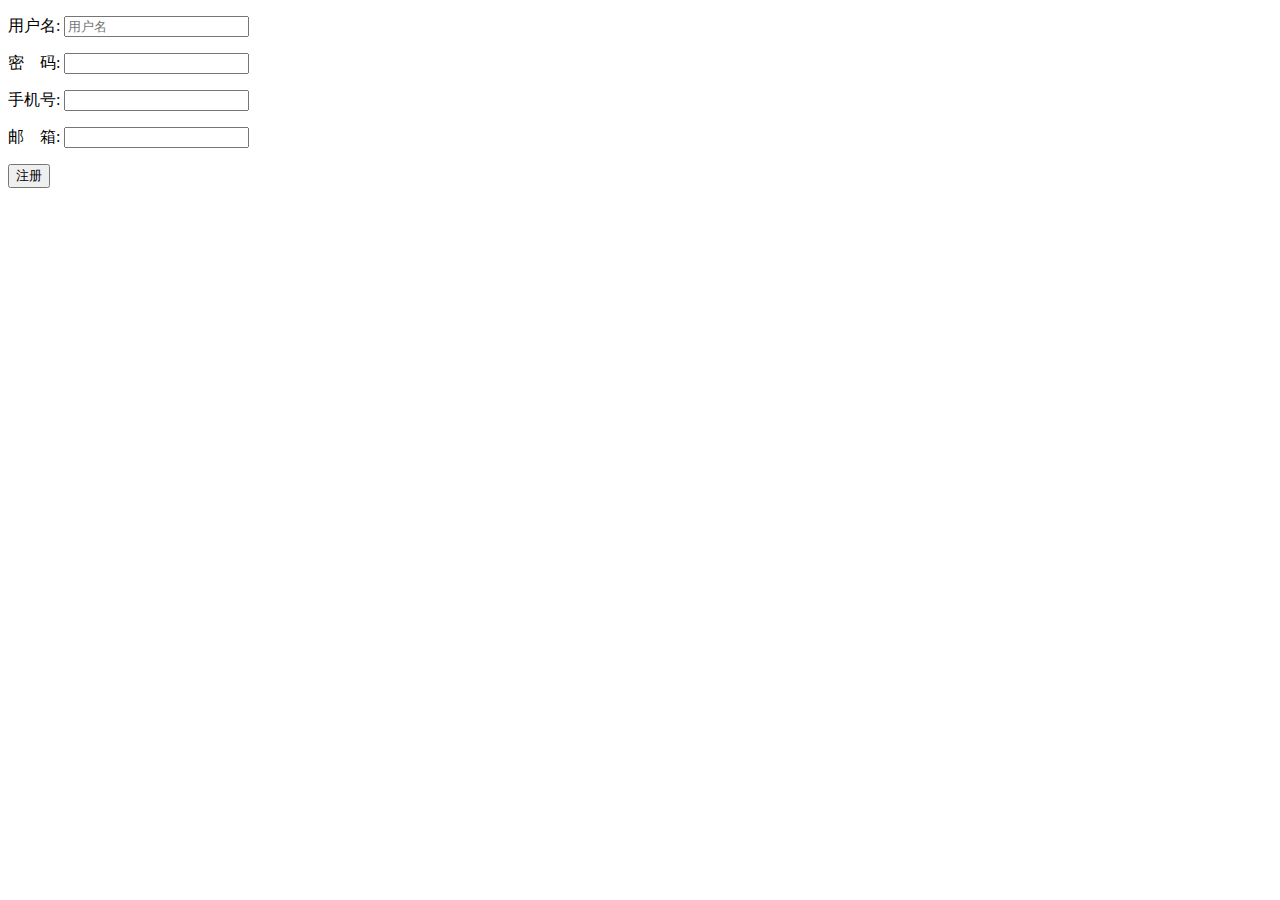
<file: html/register.html>
<!DOCTYPE html>
<html lang="en">

<head>
    <meta charset="UTF-8">
    <meta http-equiv="X-UA-Compatible" content="IE=edge">
    <meta name="viewport" content="width=device-width, initial-scale=1.0">
    <title>Document</title>
    <script src="../js/ajax.js"></script>
    <script src="../js/interface.js"></script>
    <style>
        div {
            user-select: none;
        }

        .right {
            font-size: 12px;
            color: green;
        }

        .err {
            font-size: 12px;
            color: red;
        }
    </style>
</head>

<body>
    <form onsubmit="return false">
        <p>
            <label for="user">用户名:</label>
            <input type="text" id="user" placeholder="用户名">
            <span id="user_span"></span>
        </p>
        <p>
            <label for="">密&emsp;码:</label>
            <input type="text" id="pwd">
            <span id="pwd_span"></span>
        </p>
        <p>
            <label for="">手机号:</label>
            <input type="text" id="phone">
            <span id="phone_span"></span>
        </p>
        <p>
            <label for="">邮&emsp;箱:</label>
            <input type="text" id="email">
            <span id="email_span"></span>
        </p>
        <p>
            <input type="submit" id="btn" value="注册">
        </p>
    </form>
</body>

<script>

    // 1. 获取元素 
    var userInp = document.getElementById("user");
    var userSpan = document.getElementById("user_span");

    var pwdInp = document.getElementById("pwd");
    var pwdSpan = document.getElementById("pwd_span");

    var phoneInp = document.getElementById("phone");
    var phoneSpan = document.getElementById("phone_span");

    var emailInp = document.getElementById("email");
    var emailSpan = document.getElementById("email_span");

    var btn = document.getElementById("btn");

    var isUserOk = false;
    var isPwdOk = false;
    var isPhoneOk = false;
    var isEmailOk = false;

    // 用户名:   由数字,字母 下划线组成,6-12位,且不能以数字开头
    // 一步到位
    userInp.onblur = judgeUser;
    pwdInp.onblur = judgePwd;
    phoneInp.onblur = judgePhone;
    emailInp.onblur = judgeEmail;

    btn.onclick = registerHandler

    /* async function registerHandler() {
        // 按顺序验证   => 全都成功再注册
        var isUserOk = await judgeUser();
        var isPwdOk = await judgePwd();
        var isPhoneOk = await judgePhone();
        var isEmailOk = await judgeEmail();


        if (isUserOk && isPwdOk && isPhoneOk && isEmailOk) {
            var user = userInp.value.trim();
            var pwd = pwdInp.value;
            var phone = phoneInp.value;
            var email = emailInp.value;

            var result = await register({ user, pwd, phone, email });
            var { status, msg } = result;
            if (status) {
                location.href = "login.html";
            } else {
                alert(msg);
            }
        }
    } */

    async function registerHandler() {
        // 同时验证   => 全都成功再注册

        var list = await Promise.all([judgeUser(), judgePwd(), judgePhone(), judgeEmail()]);  //新的Promise实例
        console.log(list);
        var flag = list.every(item => item === true);
        if (flag) {
            var user = userInp.value.trim();
            var pwd = pwdInp.value;
            var phone = phoneInp.value;
            var email = emailInp.value;
            var result = await register({ user, pwd, phone, email });
            var { status, msg } = result;
            if (status) {
                location.href = "login.html";
            } else {
                alert(msg);
            }
        }

        // if (isUserOk && isPwdOk && isPhoneOk && isEmailOk) {
        //     var user = userInp.value.trim();
        //     var pwd = pwdInp.value;
        //     var phone = phoneInp.value;
        //     var email = emailInp.value;

        //     var result = await register({ user, pwd, phone, email });
        //     var { status, msg } = result;
        //     if (status) {
        //         location.href = "login.html";
        //     } else {
        //         alert(msg);
        //     }
        // }
    }




    async function judgeUser() {
        var user = userInp.value.trim();
        userInp.value = user;

        var reg = /^[a-zA-Z_]\w{5,11}$/;

        if (reg.test(user)) {

            var result = await isExistUser({ user: user });
            var { status, msg } = result;
            if (status) {
                userSpan.textContent = "√";
                userSpan.className = "right";
                return true;
            } else {
                userSpan.textContent = "用户名已存在";
                userSpan.className = "err";
            }
        } else {
            userSpan.textContent = "用户名由数字、字母、下划线组成,6-12位,且不能以数字开头";
            userSpan.className = "err";
        }
        return false;
    }

    // 密码:   由数字,字母 下划线组成,6-12位,

    async function judgePwd() {
        var pwd = pwdInp.value.trim();
        pwdInp.value = pwd;

        var reg = /^\w{6,12}$/;

        if (reg.test(pwd)) {
            pwdSpan.textContent = "√";
            pwdSpan.className = "right";
            return true;
        } else {
            pwdSpan.textContent = "密码由数字、字母、下划线组成,6-12位";
            pwdSpan.className = "err";
        }
        return false;
    }


    // 手机号: 

    async function judgePhone() {
        var phone = phoneInp.value.trim();
        phoneInp.value = phone;

        var reg = /^1[3-9]\d{9}$/;

        if (reg.test(phone)) {

            var result = await isExistPhone({ phone });
            var { status, msg } = result;
            if (status) {
                phoneSpan.textContent = "√";
                phoneSpan.className = "right";
                isPhoneOk = true;
                return true;
            } else {
                phoneSpan.textContent = msg;
                phoneSpan.className = "err";
            }

        } else {
            phoneSpan.textContent = "请输入正确的手机号";
            phoneSpan.className = "err";
        }

        return false;
    }


    async function judgeEmail() {
        var email = emailInp.value.trim();
        emailInp.value = email;
        isEmailOk = false;

        // 1231231@qq.com
        var reg = /^\w+@\w+\.(com|cn|edu)$/;

        if (reg.test(email)) {
            var result = await isExistEmail({ email });

            var { status, msg } = result;

            if (status) {
                emailSpan.textContent = "√";
                emailSpan.className = "right";
                return true;
            } else {
                emailSpan.textContent = msg;
                emailSpan.className = "err";
            }
        } else {
            emailSpan.textContent = "请输入正确的邮箱";
            emailSpan.className = "err";
        }
        return false;
    }






</script>

</html>
</file>
<file: css/search.css>
* {
    padding: 0;
    margin: 0;
}

.wrap {
    width: 1224px;
    margin: 0 auto;
}

.wrap table {
    width: 100%;
    table-layout: fixed;
    border: 1px solid #333;
    border-collapse: collapse;
    line-height: 32px;
    text-align: center;
}

.wrap table td,
.wrap table th {
    border: 1px solid #333;
    overflow: hidden;
}

form.search_bar {
    overflow: hidden;
    margin-top: 20px;
    margin-bottom: 10px;
}

.search_bar .searchBox {
    float: left;
    border: 1px solid gray;
}

.search_bar .searchBox input {
    height: 30px;
    width: 300px;
    float: left;
    border: 0;
    outline: none;
    text-indent: 10px;
}

.search_bar .searchBox button {
    height: 30px;
    width: 60px;
    float: left;
    box-sizing: content-box;
    border: 0;
    outline: none;
}

.search_bar .searchBox {
    overflow: hidden;
}

.search_bar .orderBox {
    float: left;
    line-height: 30px;
    display: flex;
    justify-content: space-evenly;
}

.search_bar .orderBox>*>label {
    margin-right: 10px;
}

.search_bar .orderBox>* {
    margin-left: 20px;
    float: left;
    border: 1px dashed #333;
    padding: 0 10px;
}

.search_bar .orderBox .showNumBox {
    border: 0;
}

.search_bar select {
    vertical-align: middle;
    height: 30px;
    padding: 0 5px;
}

.pageChangeBox {
    text-align: center;
    margin-top: 20px;

}

.pageChangeBox button {
    height: 32px;
    width: 60px;
}

.pageChangeBox button:nth-child(2) {
    margin-left: 50px;
}

.showGrade {
    min-height: 196px;
}

.pageBox {
    margin-top: 20px;
    display: flex;
    justify-content: center;
}

.pageBox>* {
    margin: 0 5px;
}
</file>
<file: css/ui-base.css>
/* jdf-1.0.0/ ui-base.css Date:2020-05-14 19:20:11 */
a,address,b,big,blockquote,body,center,cite,code,dd,del,div,dl,dt,em,fieldset,font,form,h1,h2,h3,h4,h5,h6,html,i,iframe,img,ins,label,legend,li,ol,p,pre,small,span,strong,u,ul,var{margin:0;padding:0}article,aside,details,figcaption,figure,footer,header,hgroup,main,nav,section,summary{display:block}hr{-moz-box-sizing:content-box;box-sizing:content-box;height:0}button,html input[type=button],input[type=submit]{-webkit-apperance:button;cursor:pointer}button[disabled],html input[disabled]{cursor:default}ol,ul{list-style:none}img{border:0;vertical-align:middle}em,i,u{font-style:normal}.fl{float:left}.fr{float:right}.al{text-align:left}.ac{text-align:center}.ar{text-align:right}.b{font-weight:700}.hide{display:none}.clear,.clr{display:block;overflow:hidden;clear:both;height:0;line-height:0;font-size:0}.clearfix:after{content:".";display:block;height:0;clear:both;visibility:hidden}.clearfix{*zoom:1}.dorpdown{position:relative}.dorpdown-layer{display:none;position:absolute}.dorpdown:hover .dorpdown-layer,.hover .dorpdown-layer{display:block}.cw-icon{position:relative;cursor:default;zoom:1}.cw-icon .i,.cw-icon i{display:block;position:absolute;overflow:hidden}.fr .cw-icon .iconfont{position:absolute;right:5px;top:10px;width:12px;height:12px;line-height:12px}.w{width:990px;margin:0 auto}.root61 .w,.w1210 .w{width:1210px}.w1200 .w{width:1200px}.w1190 .w{width:1190px}body{font:12px/150% tahoma,arial,Microsoft YaHei,Hiragino Sans GB,"\u5b8b\u4f53",sans-serif;-webkit-font-smoothing:antialiased;color:#666;background:#fff}#com-content{background:#f6f6f6}a{color:#666;text-decoration:none}a:hover{color:#f30213}.p-detail,.p-img,.p-market,.p-name,.p-price{overflow:hidden}.m,.mb,.mc,.mt,.sm,.smb,.smc,.smt{overflow:hidden;zoom:1}.img-error{background:url(//misc.360buyimg.com/lib/skin/e/i/error-jd.gif) no-repeat 50% 50%}@font-face{font-family:iconfont;src:url(//misc.360buyimg.com/jdf/1.0.0/unit/ui-base/5.0.0/font/iconfont.eot);src:url(//misc.360buyimg.com/jdf/1.0.0/unit/ui-base/5.0.0/font/iconfont.eot#iefix) format("embedded-opentype"),url(//misc.360buyimg.com/jdf/1.0.0/unit/ui-base/5.0.0/font/iconfont.woff) format("woff"),url(//misc.360buyimg.com/jdf/1.0.0/unit/ui-base/5.0.0/font/iconfont.ttf) format("truetype"),url(//misc.360buyimg.com/jdf/1.0.0/unit/ui-base/5.0.0/font/iconfont.svg#iconfont) format("svg")}.iconfont{font-family:iconfont;font-style:normal;-webkit-text-stroke-width:.2px;-moz-osx-font-smoothing:grayscale}
#shortcut-2014{width:100%;height:30px;line-height:30px;background:#e3e4e5;border-bottom:solid 1px #ddd}#shortcut-2014 .w{background:#e3e4e5;color:#999}#shortcut-2014 a{color:#999}#shortcut-2014 a:hover{color:#f30213}#shortcut-2014 li{float:left;height:30px;padding:0 2px}#shortcut-2014 li#ttbar-navs{padding:0 1px 0 2px}#shortcut-2014 li#ttbar-navs.hover,#shortcut-2014 li#ttbar-navs:hover{padding:0 0 0 1px}#shortcut-2014 li.dorpdown{z-index:13}#shortcut-2014 li.dorpdown:hover{padding:0 1px}#shortcut-2014 li.dorpdown:hover .dt{background:#fff;border:solid #ddd;border-width:0 1px}#shortcut-2014 li.hover{padding:0 1px}#shortcut-2014 li.hover .dt{background:#fff;border:solid #ddd;border-width:0 1px}#shortcut-2014 li#ttbar-apps .dt{background:0 0}#shortcut-2014 li#ttbar-apps.dorpdown:hover .dt,#shortcut-2014 li#ttbar-apps.hover .dt{border-color:#e3e4e5}#shortcut-2014 li.spacer{width:1px;height:12px;margin-top:9px;padding:0;background:#ccc;overflow:hidden}#shortcut-2014 .dt{float:left;padding:0 8px}#shortcut-2014 .dd{line-height:24px}#shortcut-2014 .loading{display:block;height:50px;background:url(//misc.360buyimg.com/jdf/1.0.0/unit/globalImages/1.0.0/loading.gif) no-repeat center center}#shortcut-2014 .dorpdown-layer{top:30px;background:#fff;border:1px solid #ddd;*left:1px}#shortcut-2014 .ci-right{top:12px;right:8px;height:7px;overflow:hidden;font:400 15px/15px consolas;color:#6A6A6A;transition:transform .1s ease-in 0s;-webkit-transition:-webkit-transform .1s ease-in 0s}#shortcut-2014 .ci-right s{position:relative;top:-7px;text-decoration:none}#shortcut-2014 li:hover .ci-right{transform:rotate(180deg);-webkit-transform:rotate(180deg)}#shortcut-2014 .dd-spacer{position:absolute;top:-7px;height:10px;background:#fff;overflow:hidden}#shortcut-2014 .style-red{color:#f30213}#shortcut-2014 #ttbar-home .iconfont{position:relative;display:inline;font-size:16px;color:#5c5452;padding-right:5px}#shortcut-2014 #ttbar-mycity{padding-left:0}#shortcut-2014 #ttbar-mycity .iconfont{position:relative;display:inline;font-size:14px;color:#5c5452}#shortcut-2014 #ttbar-mycity .dt{padding:0 25px 0 10px}#shortcut-2014 #ttbar-mycity:hover .dt{padding:0 24px 0 9px}#shortcut-2014 #ttbar-mycity .dd{width:301px;padding:10px 0 10px 10px}#shortcut-2014 #ttbar-mycity .dorpdown-layer{*left:0}#shortcut-2014 #ttbar-mycity .item{float:left;width:60px;padding:2px 0}#shortcut-2014 #ttbar-mycity .item a{float:left;padding:0 8px}#shortcut-2014 #ttbar-mycity .item a:hover{background:#F4F4F4}#shortcut-2014 #ttbar-mycity .item a.selected{background:#f30213;color:#fff}#shortcut-2014 #ttbar-mycity .dd-spacer{left:0;width:75px;_width:76px}#shortcut-2014 #ttbar-mycity .dd-spacer-extend{width:87px;_width:107px}#shortcut-2014 #ttbar-mycity .areamini_inter{margin:10px 0 10px 10px}#shortcut-2014 #ttbar-mycity .areamini_inter_split{width:262px;height:0;border-bottom:dotted 1px #eee}#shortcut-2014 #ttbar-mycity .areamini_inter_desc{margin:9px 0}#shortcut-2014 #ttbar-mycity .areamini_inter_list{overflow:hidden}#shortcut-2014 #ttbar-mycity .areamini_inter_item{float:left;width:145px;height:26px;padding:0;line-height:26px}#shortcut-2014 #ttbar-mycity .areamini_inter_lk{display:block;overflow:hidden}#shortcut-2014 #ttbar-mycity .areamini_inter_ico{float:left;position:relative;top:7px;margin-right:8px;width:15px;height:10px;border:solid 1px transparent}#shortcut-2014 #ttbar-mycity .areamini_inter_ico_global{background-repeat:no-repeat;background-position:0 0;height:12px;margin-top:-1px;background-image:url([data-uri])}#shortcut-2014 #ttbar-mycity .areamini_inter_ico_russia{background-repeat:no-repeat;background-position:-20px 0;background-image:url([data-uri]);border:solid 1px #ebebeb}#shortcut-2014 #ttbar-mycity .areamini_inter_ico_indonesia{background-repeat:no-repeat;background-position:0 -17px;background-image:url([data-uri]);border:solid 1px #ebebeb}#shortcut-2014 #ttbar-mycity .areamini_inter_ico_thailand{background-repeat:no-repeat;background-position:-20px -17px;background-image:url([data-uri])}#shortcut-2014 #ttbar-mycity .areamini_inter_ico_spain{background-repeat:no-repeat;background-position:-40px 0;background-image:url([data-uri])}#shortcut-2014 #ttbar-mycity .areamini_inter_name{float:left;width:120px}@media only screen and (-webkit-min-device-pixel-ratio:1.5),only screen and (min--moz-device-pixel-ratio:1.5),only screen and (-o-min-device-pixel-ratio:3 / 2),only screen and (min-device-pixel-ratio:1.5){#shortcut-2014 #ttbar-mycity .areamini_inter_ico_global{background-repeat:no-repeat;-moz-background-size:50px 24.5px;background-size:50px 24.5px;background-position:0 0;background-image:url([data-uri])}#shortcut-2014 #ttbar-mycity .areamini_inter_ico_russia{background-repeat:no-repeat;-moz-background-size:50px 24.5px;background-size:50px 24.5px;background-position:-17.5px 0;background-image:url([data-uri]);border:solid 1px #ebebeb}#shortcut-2014 #ttbar-mycity .areamini_inter_ico_indonesia{background-repeat:no-repeat;-moz-background-size:50px 24.5px;background-size:50px 24.5px;background-position:0 -14.5px;background-image:url([data-uri]);border:solid 1px #ebebeb}#shortcut-2014 #ttbar-mycity .areamini_inter_ico_thailand{background-repeat:no-repeat;-moz-background-size:50px 24.5px;background-size:50px 24.5px;background-position:-17.5px -14.5px;background-image:url([data-uri])}#shortcut-2014 #ttbar-mycity .areamini_inter_ico_spain{background-repeat:no-repeat;-moz-background-size:50px 24.5px;background-size:50px 24.5px;background-position:-35px 0;background-image:url([data-uri])}}#shortcut-2014 #ttbar-login{margin-right:10px}#shortcut-2014 #ttbar-login .link-login{font-family:"verdana,simsun"}#shortcut-2014 #ttbar-login .dt{padding-right:72px}#shortcut-2014 #ttbar-login .dt .nickname{display:block;width:70px;white-space:nowrap;overflow:hidden;text-align:right}#shortcut-2014 #ttbar-login .dorpdown-layer{width:280px}#shortcut-2014 #ttbar-login .dd-spacer{width:150px}#shortcut-2014 #ttbar-login .icon-plus-nickname{position:absolute;right:27px;top:7px;display:block;width:38px;height:16px;background:#d7d4cb url(//misc.360buyimg.com/jdf/1.0.0/unit/shortcut/5.0.0/i/user-plus-status.png) no-repeat 0 -68px}#shortcut-2014 #ttbar-login .icon-plus-dropdown{display:block;width:80px;height:16px;background:url(//misc.360buyimg.com/jdf/1.0.0/unit/shortcut/5.0.0/i/user-plus-status.png) no-repeat 0 -34px}#shortcut-2014 #ttbar-login .icon-plus-state0 .icon-plus-nickname{background-position:0 -68px}#shortcut-2014 #ttbar-login .icon-plus-state0 .icon-plus-dropdown{background-position:0 -34px}#shortcut-2014 #ttbar-login .icon-plus-state1 .icon-plus-nickname{background-position:0 -51px}#shortcut-2014 #ttbar-login .icon-plus-state1 .icon-plus-dropdown{background-position:0 0}#shortcut-2014 #ttbar-login .icon-plus-state2 .icon-plus-nickname{background-position:0 -68px}#shortcut-2014 #ttbar-login .icon-plus-state2 .icon-plus-dropdown{background-position:0 -34px}#shortcut-2014 #ttbar-login .icon-plus-state3{border-color:#dec57b}#shortcut-2014 #ttbar-login .icon-plus-state3 .icon-plus-nickname{background-position:0 -51px}#shortcut-2014 #ttbar-login .icon-plus-state3 .icon-plus-dropdown{background-position:0 -17px}#shortcut-2014 #ttbar-login .icon-plus-state3 .u-pic img{padding:2px;background:url(//misc.360buyimg.com/jdf/1.0.0/unit/shortcut/5.0.0/i/user-plus-img-bg.png) no-repeat;background:none\0;*background:0 0}#shortcut-2014 #ttbar-login .icon-plus-state4 .icon-plus-nickname{background-position:0 -68px}#shortcut-2014 #ttbar-login .icon-plus-state4 .icon-plus-dropdown{background-position:0 -34px}#shortcut-2014 #ttbar-login.u-ent .dt{padding-right:81px}#shortcut-2014 #ttbar-login.u-ent .icon-plus-nickname{width:47px;background-position:0 -125px}#shortcut-2014 #ttbar-login.u-ent .icon-plus-dropdown{background-position:0 -105px}#shortcut-2014 #ttbar-login.u-ent .u-msg a{color:#c96}#shortcut-2014 #ttbar-login .userinfo{padding:10px 0 10px 15px;overflow:hidden}#shortcut-2014 #ttbar-login .u-pic{float:left;margin-right:10px}#shortcut-2014 #ttbar-login .u-pic img{border-radius:50%;-moz-border-radius:50%;-webkit-border-radius:50%}#shortcut-2014 #ttbar-login .u-plus{padding:10px 0 0;overflow:hidden}#shortcut-2014 #ttbar-login .link-logout{float:right;margin-right:10px;line-height:1.2}#shortcut-2014 #ttbar-login .u-msg{font-family:simsun,Hiragino Sans GB;padding-top:4px}#shortcut-2014 #ttbar-login .badge-list-next,#shortcut-2014 #ttbar-login .badge-list-prev{float:left;font-family:simsun,Hiragino Sans GB;font-size:30px;margin-top:16px;color:#999}#shortcut-2014 #ttbar-login .badge-list-prev{margin-left:10px}#shortcut-2014 #ttbar-login .badge-list-next:hover,#shortcut-2014 #ttbar-login .badge-list-prev:hover{color:#6a6a6a}#shortcut-2014 #ttbar-login .badge-list{height:88px;overflow:hidden;padding-top:10px;border-top:1px solid #e3e4e5}#shortcut-2014 #ttbar-login .u-badges{float:left;position:relative;width:222px;height:82px;overflow:hidden;margin:0 3px}#shortcut-2014 #ttbar-login .badge-panel{width:74px;text-align:center}#shortcut-2014 #ttbar-login .badge-panel i{display:block;width:56px;height:56px;margin:0 auto;background-image:url(//misc.360buyimg.com/jdf/1.0.0/unit/shortcut/5.0.0/i/user-medal24.png);_background-image:url(//misc.360buyimg.com/jdf/1.0.0/unit/shortcut/5.0.0/i/user-medal8.png);background-repeat:no-repeat}#shortcut-2014 #ttbar-login .badge-panel .has-gbzx,#shortcut-2014 #ttbar-login .badge-panel .has-jxzlb,#shortcut-2014 #ttbar-login .badge-panel .has-plus,#shortcut-2014 #ttbar-login .badge-panel .has-sdtk,#shortcut-2014 #ttbar-login .badge-panel .has-smhx,#shortcut-2014 #ttbar-login .badge-panel .has-srtq,#shortcut-2014 #ttbar-login .badge-panel .has-yfdm,#shortcut-2014 #ttbar-login .badge-panel .has-yfsm,#shortcut-2014 #ttbar-login .badge-panel .has-yjdx,#shortcut-2014 #ttbar-login .badge-panel .hasnt-gbzx,#shortcut-2014 #ttbar-login .badge-panel .hasnt-jxzlb,#shortcut-2014 #ttbar-login .badge-panel .hasnt-plus,#shortcut-2014 #ttbar-login .badge-panel .hasnt-sdtk,#shortcut-2014 #ttbar-login .badge-panel .hasnt-smhx,#shortcut-2014 #ttbar-login .badge-panel .hasnt-srtq,#shortcut-2014 #ttbar-login .badge-panel .hasnt-yfdm,#shortcut-2014 #ttbar-login .badge-panel .hasnt-yfsm,#shortcut-2014 #ttbar-login .badge-panel .hasnt-yjdx{background-image:url(//misc.360buyimg.com/jdf/1.0.0/unit/shortcut/5.0.0/i/sprite.shortcutUserinfo.png)}#shortcut-2014 #ttbar-login .badge-panel .has-plus{background-position:0 0}#shortcut-2014 #ttbar-login .badge-panel .hasnt-plus{background-position:-56px 0}#shortcut-2014 #ttbar-login .badge-panel .has-yfsm{background-position:0 -56px}#shortcut-2014 #ttbar-login .badge-panel .hasnt-yfsm{background-position:-56px -56px}#shortcut-2014 #ttbar-login .badge-panel .has-srtq{background-position:-112px -56px}#shortcut-2014 #ttbar-login .badge-panel .hasnt-srtq{background-position:-168px -56px}#shortcut-2014 #ttbar-login .badge-panel .has-sdtk{background-position:0 -112px}#shortcut-2014 #ttbar-login .badge-panel .hasnt-sdtk{background-position:-56px -112px}#shortcut-2014 #ttbar-login .badge-panel .has-smhx{background-position:-112px 0}#shortcut-2014 #ttbar-login .badge-panel .hasnt-smhx{background-position:-168px 0}#shortcut-2014 #ttbar-login .badge-panel .has-jxzlb{background-position:-112px -112px}#shortcut-2014 #ttbar-login .badge-panel .hasnt-jxzlb{background-position:-168px -112px}#shortcut-2014 #ttbar-login .badge-panel .has-gbzx{background-position:0 -168px}#shortcut-2014 #ttbar-login .badge-panel .hasnt-gbzx{background-position:-56px -168px}#shortcut-2014 #ttbar-login .badge-panel .has-yfdm{background-position:-112px -168px}#shortcut-2014 #ttbar-login .badge-panel .hasnt-yfdm{background-position:-168px -168px}#shortcut-2014 #ttbar-login .badge-panel .has-yjdx,#shortcut-2014 #ttbar-login .badge-panel .hasnt-yjdx{background-position:0 -224px}#shortcut-2014 #ttbar-login .badge-panel .has-mfxz,#shortcut-2014 #ttbar-login .badge-panel .has-shsm,#shortcut-2014 #ttbar-login .badge-panel .has-zskf,#shortcut-2014 #ttbar-login .badge-panel .has-zxj,#shortcut-2014 #ttbar-login .badge-panel .has-zzfp{width:50px;height:50px;background-image:url(//misc.360buyimg.com/jdf/1.0.0/unit/shortcut/5.0.0/i/ent.sprite.shortcutUserinfo.png)}#shortcut-2014 #ttbar-login .badge-panel .has-zxj{background-position:-236px 0}#shortcut-2014 #ttbar-login .badge-panel .has-mfxz{background-position:-118px 0}#shortcut-2014 #ttbar-login .badge-panel .has-zzfp{background-position:0 0}#shortcut-2014 #ttbar-login .badge-panel .has-shsm{background-position:-59px 0}#shortcut-2014 #ttbar-login .badge-panel .has-zskf{background-position:-177px 0}#shortcut-2014 #ttbar-login .badge-panel-main .fore1 i{background-image:url(//misc.360buyimg.com/jdf/1.0.0/unit/shortcut/5.0.0/i/sprite.shortcutUserinfo.png);background-position:0 0}#shortcut-2014 #ttbar-login .badge-panel-main .fore1.u-dis i{background-image:url(//misc.360buyimg.com/jdf/1.0.0/unit/shortcut/5.0.0/i/sprite.shortcutUserinfo.png);background-position:-56px 0}#shortcut-2014 #ttbar-login .badge-panel-main .fore2 i{background-position:-55px 0}#shortcut-2014 #ttbar-login .badge-panel-main .fore2.u-dis i{background-position:-55px -56px}#shortcut-2014 #ttbar-login .badge-panel-main .fore3 i{background-position:-110px 0}#shortcut-2014 #ttbar-login .badge-panel-main .fore3.u-dis i{background-position:-110px -56px}#shortcut-2014 #ttbar-login .badge-panel-main .fore4 i{background-position:-165px 0}#shortcut-2014 #ttbar-login .badge-panel-main .fore4.u-dis i{background-position:-165px -56px}#shortcut-2014 #ttbar-login .badge-panel-main .fore5 i{background-position:-220px 0}#shortcut-2014 #ttbar-login .badge-panel-main .fore5.u-dis i{background-position:-220px -56px}#shortcut-2014 #ttbar-login .badge-panel-main .fore6 i{background-position:-275px 0}#shortcut-2014 #ttbar-login .badge-panel-main .fore6.u-dis i{background-position:-275px -56px}#shortcut-2014 #ttbar-login .badge-panel-main .fore7 i{background-position:-330px 0}#shortcut-2014 #ttbar-login .badge-panel-main .fore7.u-dis i{background-position:-330px -56px}#shortcut-2014 #ttbar-login .badge-panel-main .fore8 i{background-position:-385px 0}#shortcut-2014 #ttbar-login .badge-panel-main .fore8.u-dis i{background-position:-385px -56px}#shortcut-2014 #ttbar-login .badge-panel-main .fore9 i{background-position:-440px 0}#shortcut-2014 #ttbar-login .badge-panel-main .fore9.u-dis i{background-position:-440px -56px}#shortcut-2014 #ttbar-login .badge-panel-main .fore10 i{background-position:-495px 0}#shortcut-2014 #ttbar-login .badge-panel-main .fore10.u-dis i{background-position:-495px -56px}#shortcut-2014 #ttbar-login .badge-panel-main .fore1 .u-name{background:#ceaa62;color:#fff}#shortcut-2014 #ttbar-login .badge-panel-main .u-name{display:inline;line-height:1.5;margin-top:6px;padding:2px 1px}#shortcut-2014 #ttbar-apps .dt{padding:0 8px}#shortcut-2014 #ttbar-apps .dt .ci-left{top:5px;left:7px;width:15px;height:20px;background:url(//misc.360buyimg.com/jdf/1.0.0/unit/globalImages/1.0.0/jd2015img.png) 0 0 no-repeat}#shortcut-2014 #ttbar-apps .dd{width:190px;border-bottom:3px solid #60575a}#shortcut-2014 #ttbar-apps .dorpdown-layer{right:0}#shortcut-2014 #ttbar-apps .dd-spacer{position:absolute;display:block;top:-9px;left:154px;margin-left:-5px;width:0;height:0;line-height:0;font-size:0;border-width:5px;border-style:solid;border-color:#e4e4e4 #e4e4e4 #fff}#shortcut-2014 #ttbar-apps.hover .dt .ci-left{background:url(//misc.360buyimg.com/jdf/1.0.0/unit/globalImages/1.0.0/jd2015img.png) 0 -25px no-repeat}#shortcut-2014 #ttbar-atte .dt,#shortcut-2014 #ttbar-serv .dt{width:49px;padding-right:25px}#shortcut-2014 #ttbar-atte .dd,#shortcut-2014 #ttbar-serv .dd{width:82px;padding-bottom:8px}#shortcut-2014 #ttbar-atte .item,#shortcut-2014 #ttbar-serv .item{display:inline-block;*display:inline;*zoom:1;width:70px;padding-left:15px}#shortcut-2014 #ttbar-ent .dt{width:49px;padding-right:25px}#shortcut-2014 #ttbar-ent .dd{left:1px;width:140px;padding:10px 0 10px 15px}#shortcut-2014 #ttbar-ent .dd-spacer{width:82px;left:0}#shortcut-2014 #ttbar-ent .item{display:inline-block;*display:inline;*zoom:1;width:56px;white-space:nowrap}#shortcut-2014 #ttbar-atte .dd-spacer{left:0;width:82px}#shortcut-2014 #ttbar-serv .dd{width:170px;right:1px;padding:10px 0}#shortcut-2014 #ttbar-serv .dd-spacer{width:82px;right:0}#shortcut-2014 #ttbar-serv .item{padding-left:10px}#shortcut-2014 #ttbar-serv .item-business,#shortcut-2014 #ttbar-serv .item-client{font-weight:700;padding-left:10px;color:#666}#shortcut-2014 #ttbar-serv .item-business{border-top:1px dotted #eee;padding-top:5px;margin-top:5px}#shortcut-2014 #ttbar-navs .dt{width:49px;padding-right:25px}#shortcut-2014 #ttbar-navs .dd{right:-69px;width:988px;padding:20px 0 16px;*left:auto;_right:-1px}#shortcut-2014 #ttbar-navs dl{float:left;width:201px;padding-left:20px;border-left:1px solid #eee}#shortcut-2014 #ttbar-navs dl.fore1{border-left:none;width:301px}#shortcut-2014 #ttbar-navs dt{font-size:14px;font-weight:700;margin-bottom:6px;color:#666}#shortcut-2014 #ttbar-navs .item{float:left;width:100px}#shortcut-2014 #ttbar-navs .dd-spacer{right:69px;width:82px}#shortcut-2014 .hover .dorpdown-layer{-webkit-transition:all 600ms cubic-bezier(0.23,1,.32,1)}.u-place-tip{position:absolute;left:0;top:32px;width:229px;height:47px;z-index:20;background:url(//misc.360buyimg.com/jdf/1.0.0/unit/shortcut/5.0.0/i/u-place-tip24.png) no-repeat center 0;_background:url(//misc.360buyimg.com/jdf/1.0.0/unit/shortcut/5.0.0/i/u-place-tip8.png) no-repeat center 0}.root61 #shortcut-2014 #ttbar-navs .dd{width:1208px}.root61 #shortcut-2014 #ttbar-navs .fore2{display:block}.root61 #shortcut-2014 #ttbar-navs dl{width:259px}.root61 #shortcut-2014 #ttbar-navs dl.fore1{width:347px}.root61 #shortcut-2014 #ttbar-navs .item{width:86px}.w1190 #shortcut-2014 #ttbar-navs .dd{width:1188px}.w1190 #shortcut-2014 #ttbar-navs .fore2{display:block}.w1190 #shortcut-2014 #ttbar-navs dl{width:255px}.w1190 #shortcut-2014 #ttbar-navs dl.fore1{width:340px}.w1190 #shortcut-2014 #ttbar-navs .item{width:85px}.w1200 #shortcut-2014 #ttbar-navs .dd{width:1198px}.w1200 #shortcut-2014 #ttbar-navs .fore2{display:block}.w1200 #shortcut-2014 #ttbar-navs dl{width:255px}.w1200 #shortcut-2014 #ttbar-navs dl.fore1{width:340px}.w1200 #shortcut-2014 #ttbar-navs .item{width:85px}@media only screen and (-webkit-min-device-pixel-ratio:1.5),only screen and (min--moz-device-pixel-ratio:1.5),only screen and (-o-min-device-pixel-ratio:3 / 2),only screen and (min-device-pixel-ratio:1.5){#shortcut-2014 #ttbar-login .badge-panel .has-gbzx,#shortcut-2014 #ttbar-login .badge-panel .has-jxzlb,#shortcut-2014 #ttbar-login .badge-panel .has-plus,#shortcut-2014 #ttbar-login .badge-panel .has-sdtk,#shortcut-2014 #ttbar-login .badge-panel .has-smhx,#shortcut-2014 #ttbar-login .badge-panel .has-srtq,#shortcut-2014 #ttbar-login .badge-panel .has-yfsm,#shortcut-2014 #ttbar-login .badge-panel .has-yjdx,#shortcut-2014 #ttbar-login .badge-panel .hasnt-gbzx,#shortcut-2014 #ttbar-login .badge-panel .hasnt-jxzlb,#shortcut-2014 #ttbar-login .badge-panel .hasnt-plus,#shortcut-2014 #ttbar-login .badge-panel .hasnt-sdtk,#shortcut-2014 #ttbar-login .badge-panel .hasnt-smhx,#shortcut-2014 #ttbar-login .badge-panel .hasnt-srtq,#shortcut-2014 #ttbar-login .badge-panel .hasnt-yfsm,#shortcut-2014 #ttbar-login .badge-panel .hasnt-yjdx{background-size:224px 280px;background-image:url(//misc.360buyimg.com/jdf/1.0.0/unit/shortcut/5.0.0/i/sprite.shortcutUserinfo@2x.png)}#shortcut-2014 #ttbar-login .badge-panel .has-mfxz,#shortcut-2014 #ttbar-login .badge-panel .has-shsm,#shortcut-2014 #ttbar-login .badge-panel .has-zskf,#shortcut-2014 #ttbar-login .badge-panel .has-zxj,#shortcut-2014 #ttbar-login .badge-panel .has-zzfp{background-size:285px 50px;background-image:url(//misc.360buyimg.com/jdf/1.0.0/unit/shortcut/5.0.0/i/ent.sprite.shortcutUserinfo@2x.png)}}
/* jdf-1.0.0/ myjd.css Date:2020-05-14 19:20:11 */
#ttbar-myjd .dt{width:49px;padding-right:25px}#ttbar-myjd .dorpdown-layer{width:280px}#ttbar-myjd .userinfo{padding:10px 0 10px 15px;overflow:hidden}#ttbar-myjd .u-pic{float:left;margin-right:10px}#ttbar-myjd .u-pic img{border-radius:50%;-moz-border-radius:50%;-webkit-border-radius:50%}#ttbar-myjd .u-name{padding:6px 0 0;font-weight:700}#ttbar-myjd .orderlist{display:none;background:#000}#ttbar-myjd .myjdlist1,#ttbar-myjd .myjdlist2{width:265px;padding:5px 0 5px 15px;overflow:hidden}#ttbar-myjd .myjdlist1 .fore1,#ttbar-myjd .myjdlist1 .fore2,#ttbar-myjd .myjdlist2 .fore1,#ttbar-myjd .myjdlist2 .fore2{float:left;width:126px}#ttbar-myjd .myjdlist2{border-top:1px solid #f1f1f1}#ttbar-myjd .viewlist{width:250px;padding:0 15px 10px;border-top:1px solid #f1f1f1;padding-top:10px}#ttbar-myjd .viewlist .smt{zoom:1}#ttbar-myjd .viewlist .smt h4{float:left}#ttbar-myjd .viewlist .smt .extra{float:right}#ttbar-myjd .viewlist .item{float:left;padding:4px;line-height:0;font-size:0}#ttbar-myjd .dd-spacer{left:0;width:82px}#ttbar-myjd .user-level1,#ttbar-myjd .user-level2,#ttbar-myjd .user-level3,#ttbar-myjd .user-level4,#ttbar-myjd .user-level5,#ttbar-myjd .user-level6{display:inline-block;width:17px;height:17px;line-height:17px;vertical-align:middle;margin-left:5px;background:url(//misc.360buyimg.com/jdf/1.0.0/unit/myjd/2.0.0/i/rank2014.gif)}#ttbar-myjd .user-level2{background-position:0 -17px}#ttbar-myjd .user-level3{background-position:0 -34px}#ttbar-myjd .user-level4{background-position:0 -51px}#ttbar-myjd .user-level5{background-position:0 -68px}#ttbar-myjd .user-level6{background-position:0 -85px}
/* jdf-1.0.0/ nav.css Date:2020-05-14 19:20:11 */
#nav-2014{margin-top:10px;height:33px;border-bottom:2px solid #f30213;_overflow:hidden}#nav-2014 .w{position:relative;z-index:9}#nav-2014 .w .w-spacer{display:none}#nav-2014 .w-spacer{position:absolute;top:-1px;z-index:1;width:100%;height:44px;border-top:1px solid #DDD;border-bottom:2px solid #B1191A}#categorys-2014{float:left;position:relative;z-index:10;width:190px;height:33px;line-height:33px;background:#f30213;overflow:visible}#categorys-2014 .dt{padding:0 10px;font-size:14px;position:relative;bottom:0;color:#fff}#categorys-2014 .dt a{display:block;height:33px;background:#f30213;color:#fff;text-decoration:none;text-align:center}#categorys-2014 .dt s{position:relative;top:-9px;text-decoration:none}#categorys-2014 .dt .ci-right{top:14px;right:7px;height:7px;overflow:hidden;font:700 20px/16px simsun,Hiragino Sans GB;color:#fff;transition:transform .1s ease-in 0s;-webkit-transition:-webkit-transform .1s ease-in 0s;display:block;position:absolute}#categorys-2014 .dd{background:#fff;-webkit-box-shadow:-1px 3px 12px -1px rgba(0,0,0,.3);-moz-box-shadow:-1px 3px 12px -1px rgba(0,0,0,.3);box-shadow:-1px 3px 12px -1px rgba(0,0,0,.3);margin-top:2px}#categorys-2014 .dd-inner{padding:6px 0;border:none;border:solid 1px #f7f7f7 \0;border:solid 1px #f7f7f7 \9;border-top:none\9;filter:progid:DXImageTransform.Microsoft.gradient(enabled="true", startColorstr="#F2FFFFFF", endColorstr="#F2FFFFFF");background-color:rgba(255,255,255,.95);*background-image:url(about:blank);background-image:url(about:blank) \0}#categorys-2014 .dd-inner .item{position:relative;z-index:1;height:26px;color:#fff}#categorys-2014 .dd-inner .item a{color:#626262}#categorys-2014 .dd-inner .item a:hover{color:#f30213}#categorys-2014 .dd-inner h3{position:absolute;z-index:2;height:27px;padding-left:16px;line-height:27px;font-size:14px;font-weight:400;color:#333}#categorys-2014 .dd-inner .cate_menu_line{padding:0 2px;font-size:12px;line-height:28px;font-family:Microsoft YaHei,tahoma,arial,Hiragino Sans GB,\\5b8b\4f53}#categorys-2014 .dd-inner i{position:absolute;z-index:1;top:9px;right:14px;width:4px;height:14px;font:400 9px/14px consolas}#categorys-2014 .dd-inner .hover{filter:progid:DXImageTransform.Microsoft.gradient(enabled="true", startColorstr="#19270202", endColorstr="#19270202");background-color:rgba(39,2,2,.1)}@media all and (min-width:0){#categorys-2014 .dd-inner{border:none\9}}#categorys-2014 .dorpdown-layer{display:none;position:absolute;left:190px;top:35px;width:798px;min-height:478px;border:1px solid #f7f7f7;background-color:#f7f7f7;-webkit-box-shadow:2px 0 5px -1px rgba(0,0,0,.3);-moz-box-shadow:2px 0 5px -1px rgba(0,0,0,.3);box-shadow:2px 0 5px -1px rgba(0,0,0,.3);-webkit-transition:top .25s ease;transition:top .25s ease;overflow:hidden}#categorys-2014 .dorpdown-layer .hover{display:block}#categorys-2014 .item-sub{display:none;zoom:1;overflow:hidden}#categorys-2014 .item-sub:after{content:".";display:block;height:0;clear:both}#categorys-2014 .item-channels{float:left;display:inline;width:590px;height:24px;padding:20px 0 0 20px;background:#f7f7f7;overflow:hidden}#categorys-2014 .item-channels a{float:left;display:inline;display:inline-block;*display:inline;*zoom:1;padding:0 0 0 8px;margin-right:10px;line-height:24px;background:#7C7171;color:#fff;white-space:nowrap}#categorys-2014 .item-channels a:hover{background:#f30213}#categorys-2014 .item-channels a:hover i{background:#B1191A}#categorys-2014 .item-channels i{display:inline-block;*zoom:1;_display:inline;margin-left:8px;width:23px;height:24px;font:400 9px/24px consolas;background:#5c5251;text-align:center;cursor:pointer}#categorys-2014 .item-channels .line{border-left:1px solid #dbdbdb;display:inline;float:left;height:24px;margin-right:7px;width:1px;overflow:hidden}#categorys-2014 .item-channels .img-link{background:0 0;line-height:normal;padding:0}#categorys-2014 .item-channels .img-link:hover{background:0 0}#categorys-2014 .item-channels .style-red{background:#f30213}#categorys-2014 .item-channels .style-red i{background:#b1191a}#categorys-2014 .item-channels .style-red:hover{background:#961019}#categorys-2014 .item-channels .style-red:hover i{background:#851313}#categorys-2014 .subitems{float:left;width:575px;padding:10px 0 1006px 20px;margin-bottom:-1000px;background:#f7f7f7;min-height:418px;_height:418px;_overflow:visible}#categorys-2014 .subitems dl{position:relative;width:100%;overflow:hidden;line-height:2em}#categorys-2014 .subitems dl.fore1 dd{border-top:none}#categorys-2014 .subitems dt{position:absolute;left:0;top:0;width:54px;padding:8px 30px 0 0;text-align:right;font-weight:700}#categorys-2014 .subitems dt i{position:absolute;top:13px;right:18px;width:4px;height:14px;font:400 9px/14px consolas}#categorys-2014 .subitems dd{min-height:24px;padding:4px 16px 4px 84px;border-top:1px solid #eee}#categorys-2014 .subitems dd a{float:left;padding:0 8px;margin:4px 0;line-height:16px;height:16px;border-left:1px solid #e0e0e0;white-space:nowrap}#categorys-2014 .subitems .style-red{color:#f30213}#categorys-2014 .subitems .style-red-border{float:left;margin:4px 8px 4px 0;height:16px;background:#f6f0f0;overflow:hidden}#categorys-2014 .subitems .style-red-border a{font-family:"Microsoft YaHei",tahoma,arial,"Hiragino Sans GB","\5b8b\4f53",sans-serif;color:#f30213;line-height:12px;line-height:14px\9;line-height:14px\0;line-height:12px\9\0;height:12px;padding:1px;margin:0;border:1px dotted #db7078;border-left:none;border-right:none;display:inline-block}#categorys-2014 .subitems .style-red-border .left-b,#categorys-2014 .subitems .style-red-border .right-b{float:left;background:url(//img10.360buyimg.com/uba/jfs/t2986/155/1039328667/119/6d2a472a/57722598N82f09586.png) no-repeat 0 0;width:5px;height:16px}#categorys-2014 .subitems .style-red-border .right-b{background-position:-5px 0}#categorys-2014 .item-brands{float:right;display:inline;width:168px;overflow:hidden;margin:19px 20px 10px 0}#categorys-2014 .item-brands a{float:left;display:inline;margin:1px 0 0 1px}#categorys-2014 .item-promotions{float:right;display:inline;width:168px;margin-right:20px}#categorys-2014 .item-promotions a{display:block;margin-bottom:1px}#nav-2014 .hover .dt .ci-right{transform:rotate(180deg);-webkit-transform:rotate(180deg);_top:17px}#navitems-2014{float:left;position:relative;z-index:2}#navitems-2014 .spacer,#navitems-2014 a,#navitems-2014 li,#navitems-2014 ul{float:left}#navitems-2014 .spacer{display:block}#navitems-2014 a{height:33px;padding:0 22px;text-align:center;text-decoration:none;font-size:14px;line-height:33px;color:#333}#navitems-2014 a:hover{color:#f30213}#navitems-2014 .spacer{width:1px;height:13px;margin:10px 0;background:#eee;overflow:hidden}#navitems-2014 #navitems-group1 a{font-weight:700}#navitems-2014 #navitems-group1 a.b:hover,#navitems-2014 #navitems-group1 a:hover,#navitems-2014 #navitems-group1 li.curr a{color:#f30213}#navitems-2014 #navitems-group2 a{color:#666}#navitems-2014 #navitems-group2 a:hover{color:#f30213}#navitems-2014 #navitems-group2 a.b{color:#333}#navitems-2014 #navitems-group2 a.b:hover{color:#f30213}#treasure{float:right}.root61 #categorys-2014 .item-channels{width:800px}.root61 #categorys-2014 .dorpdown-layer{width:1020px}.root61 #categorys-2014 .subitems{width:800px}.w1190 #categorys-2014 .item-channels{width:775px}.w1190 #categorys-2014 .dorpdown-layer{width:1000px}.w1190 #categorys-2014 .subitems{width:775px}.w1200 #categorys-2014 .item-channels{width:790px}.w1200 #categorys-2014 .dorpdown-layer{width:1010px}.w1200 #categorys-2014 .subitems{width:790px}
/* jdf-1.0.0/ global-footer.css Date:2020-05-14 19:20:11 */
@font-face{font-family:languagefont;src:url(//misc.360buyimg.com/jdf/1.0.0/unit/global-footer/5.0.0/fonts/icofont.eot?uhzxqo);src:url(//misc.360buyimg.com/jdf/1.0.0/unit/global-footer/5.0.0/fonts/icofont.eot?uhzxqo#iefix) format("embedded-opentype"),url(//misc.360buyimg.com/jdf/1.0.0/unit/global-footer/5.0.0/fonts/icofont.ttf?uhzxqo) format("truetype"),url(//misc.360buyimg.com/jdf/1.0.0/unit/global-footer/5.0.0/fonts/icofont.woff?uhzxqo) format("woff"),url(//misc.360buyimg.com/jdf/1.0.0/unit/global-footer/5.0.0/fonts/icofont.svg?uhzxqo#icofont) format("svg")}.languagefont{font-family:languagefont!important;font-size:12px;font-style:normal;-webkit-font-smoothing:antialiased;-moz-osx-font-smoothing:grayscale}#footer-2017{padding-bottom:30px;background:#eaeaea;text-align:center}#footer-2017 .copyright_links p{font-size:0}#footer-2017 .copyright_links p a,#footer-2017 .copyright_links p span{font-size:12px}#footer-2017 .copyright_info{padding:10px 0;line-height:22px;color:#999}#footer-2017 .copyright_info a{color:#999}#footer-2017 .copyright_info a:hover{color:#f30213}#footer-2017 .copyright_split{margin:0 6px;color:#ccc}#footer-2017 .copyright_license{margin-left:16px}#footer-2017 .copyright_auth_ico{overflow:hidden;display:inline-block;margin:0 3px;width:103px;height:32px;background-image:url(//misc.360buyimg.com/jdf/1.0.0/unit/global-footer/5.0.0/i/new_footer.png);line-height:1000px}#footer-2017 .copyright_auth_ico_1{background-position:0 0}#footer-2017 .copyright_auth_ico_2{background-position:-104px 0}#footer-2017 .copyright_auth_ico_3{background-position:0 -33px}#footer-2017 .copyright_auth_ico_4{background-position:-104px -33px}#footer-2017 .copyright_auth_ico_5{background-position:0 -66px}#footer-2017 .copyright_auth_ico_6{background-position:-104px -66px}#footer-2017 .mod_copyright_inter_ico{display:inline-block;width:15px;height:10px;vertical-align:-1px;margin-right:10px;background-repeat:no-repeat;background-image:url([data-uri])}#footer-2017 .mod_copyright_inter_ico_global{background-position:0 0;width:15px;height:12px;margin-top:-1px}#footer-2017 .mod_copyright_inter_ico_rissia{background-position:-20px 0}#footer-2017 .mod_copyright_inter_ico_indonesia{background-position:0 -17px}#footer-2017 .mod_copyright_inter_ico_thailand{background-position:-20px -17px}#footer-2017 .mod_copyright_inter_ico_spain{background-position:-40px 0}.root61 #footer-2017 .copyright_split,.w1190 #footer-2017 .copyright_split,.w1200 #footer-2017 .copyright_split{margin:0 10px}
/* jdf-1.0.0/ service.css Date:2020-05-14 19:20:11 */
#service-2017{padding-bottom:18px;background:#eaeaea;overflow:hidden}#service-2017 dl{float:left}#service-2017 dt{padding-bottom:6px;font-weight:700;font-size:14px;color:#777;height:22px}#service-2017 dd{font-size:12px;color:#666;height:22px;overflow:hidden}#service-2017 .slogen{*zoom:1;position:relative;height:42px;padding:30px 0 30px 55px;overflow:hidden}#service-2017 .slogen .item{float:left;position:relative;width:224px;height:42px;line-height:42px;font-size:18px;font-weight:700;text-indent:46px;color:#444}#service-2017 .slogen .item i{display:block;position:absolute;top:0;left:0;width:36px;height:42px;text-indent:-9999px;background-image:url(//misc.360buyimg.com/jdf/1.0.0/unit/service/5.0.0/i/ico_service.png);background-repeat:no-repeat;background-position:0 0}#service-2017 .slogen .fore2 i{background-position:0 -43px}#service-2017 .slogen .fore3 i{background-position:0 -86px}#service-2017 .slogen .fore4 i{background-position:0 -129px}#service-2017 .jd-help{border-top:solid 1px #dedede;border-bottom:solid 1px #dedede}#service-2017 .jd-help dl{width:206px;line-height:22px}#service-2017 .wrap{*zoom:1;padding:20px 0 20px 55px;margin-right:-340px}.root61 #service-2017 .slogen{padding-left:65px;margin-right:-23px}.root61 #service-2017 .wrap{padding-left:65px;margin-right:-140px}.w1200 #service-2017 .slogen{padding-left:60px;margin-right:-28px}.w1200 #service-2017 .wrap{padding-left:60px;margin-right:-135px}.w1190 #service-2017 .slogen{padding-left:55px;margin-right:-33px}.w1190 #service-2017 .wrap{padding-left:55px;margin-right:-145px}.root61 #service-2017 .slogen .item,.w1190 #service-2017 .slogen .item,.w1200 #service-2017 .slogen .item{width:292px}.root61 #service-2017 .wrap dl,.w1190 #service-2017 .wrap dl,.w1200 #service-2017 .wrap dl{width:255px}
</file>
